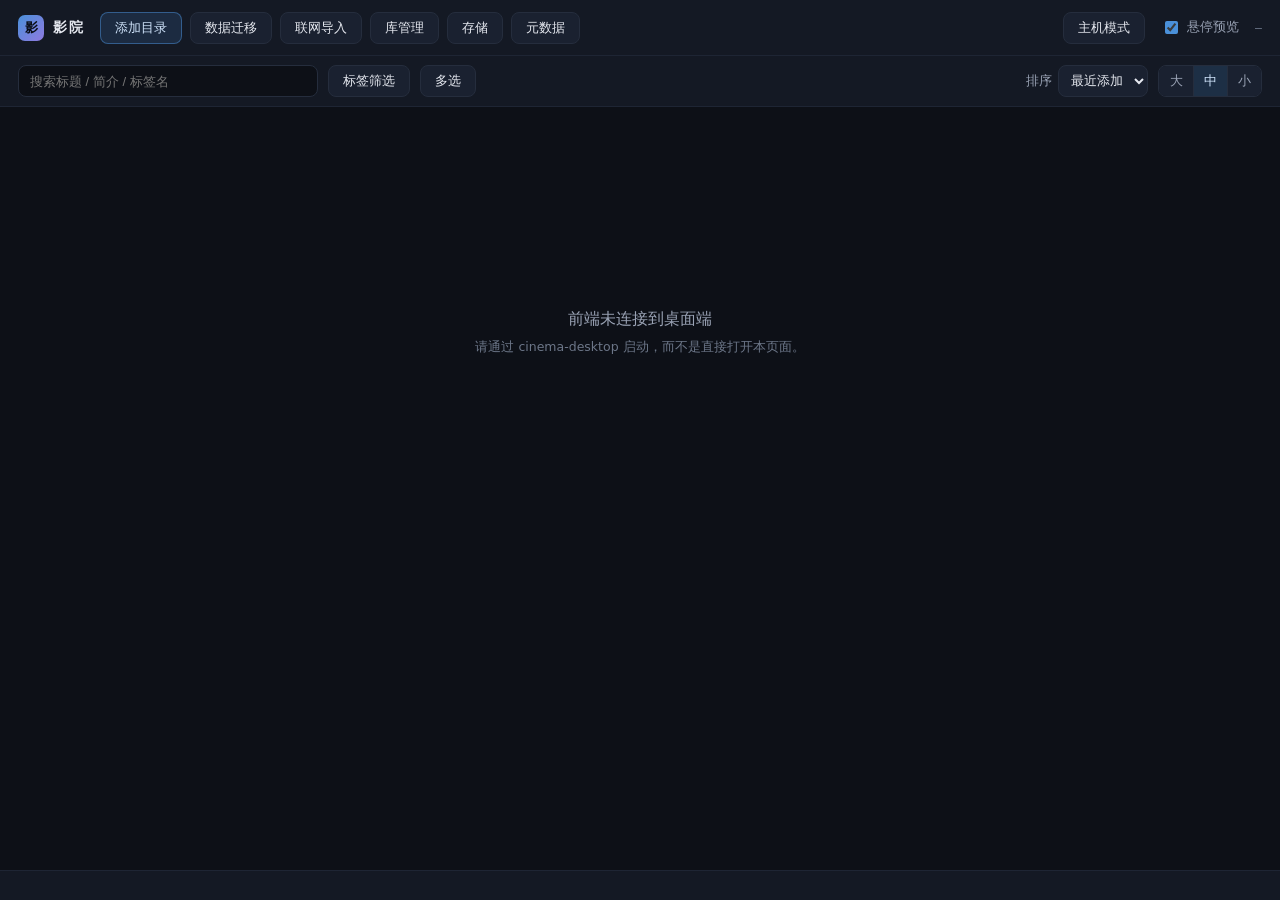
<file: src-tauri/ui/index.html>
<!DOCTYPE html>
<html lang="zh-CN">
  <head>
    <meta charset="UTF-8" />
    <meta name="viewport" content="width=device-width, initial-scale=1.0" />
    <title>影院</title>
    <link rel="stylesheet" href="styles.css" />
  </head>
  <body>
    <!-- M1：海报墙 + 悬停预览 + 播放页。自包含静态页，不依赖网络与构建步骤。 -->
    <header id="topbar" class="topbar">
      <div class="brand"><span class="mark">影</span><span class="name">影院</span></div>
      <div class="adder">
        <button id="add-btn" class="btn primary" title="选择本机文件夹，确认后自动扫描该目录入库">
          添加目录
        </button>
        <button id="data-btn" class="btn" title="导出 / 导入库（迁移到其它机器）">数据迁移</button>
        <button id="online-btn" class="btn" title="粘贴列表页 URL，联网导入在线视频与封面">联网导入</button>
        <button id="manage-btn" class="btn" title="管理媒体源：扫描、合并目录、添加视频与清除（不删除硬盘文件）">库管理</button>
        <button id="storage-btn" class="btn" title="配置库信息（元数据）与视频下载的存储位置">存储</button>
        <button id="meta-btn" class="btn" title="配置元数据数据源（站点地址与 Cookie），并按需补齐元数据">元数据</button>
      </div>
      <button id="console-btn" class="btn" title="主机模式：大屏 + 键盘导航（F10 切换）">主机模式</button>
      <label class="switch" title="关闭后悬停只显示信息层，不自动播放预览">
        <input id="preview-toggle" type="checkbox" checked />
        <span>悬停预览</span>
      </label>
      <div id="stats" class="stats">—</div>
    </header>

    <!-- 检索区（FR-02 / FR-03）：搜索框 + 已选标签条 + 排序 + 海报尺寸 -->
    <section id="searchbar" class="searchbar">
      <input
        id="search-input"
        class="search-input"
        type="text"
        spellcheck="false"
        placeholder="搜索标题 / 简介 / 标签名"
      />
      <button id="filter-toggle" class="btn" title="展开或收起维度标签面板">标签筛选</button>
      <button id="tag-back" class="btn ghost hidden" title="回到打开标签前的页面">← 返回</button>
      <button id="multi-toggle" class="btn" title="勾选影片：2 部以上可进入多屏播放，或批量清除入库记录">多选</button>
      <div class="grow"></div>
      <label class="field">
        <span>排序</span>
        <select id="sort-select" class="select">
          <option value="recent_added">最近添加</option>
          <option value="title">标题</option>
          <option value="year">年份</option>
          <option value="rating">评分</option>
          <option value="duration">时长</option>
          <option value="last_watched">最近观看</option>
          <option value="random">随机打乱</option>
        </select>
      </label>
      <div class="seg" id="size-group" role="group" aria-label="海报尺寸">
        <button class="seg-btn" data-size="large">大</button>
        <button class="seg-btn on" data-size="mid">中</button>
        <button class="seg-btn" data-size="small">小</button>
      </div>
    </section>

    <!-- 已选标签条：显示当前生效的标签，可单个移除或一键清空 -->
    <div id="filter-bar" class="filter-bar hidden"></div>

    <!-- 维度标签面板：维度与取值全部来自后端配置，新增维度无需改前端 -->
    <div id="dims" class="dims hidden"></div>

    <!-- 多选条（FR-06 进入方式 / 批量清除）：2 部以上可进入多屏，任意数量可清除入库记录 -->
    <div id="select-bar" class="select-bar hidden">
      <span id="select-count" class="sb-count">已选 0 部</span>
      <span class="sb-hint">选择 2 部以上影片，点「进入多屏」；「清除所选」只删库内记录，不删视频文件</span>
      <div class="grow"></div>
      <button id="select-all" class="btn">全选</button>
      <button id="select-enter" class="btn primary" disabled>进入多屏</button>
      <button id="select-remove" class="btn" disabled>清除所选</button>
      <button id="select-cancel" class="btn ghost">取消</button>
    </div>

    <!-- 多屏布局条（FR-06）：布局格位、同时播放上限、浏览库、退出 -->
    <div id="multi-bar" class="multi-bar hidden">
      <span class="mb-title">多屏播放</span>
      <div id="layout-bar" class="layoutbar" role="group" aria-label="多屏布局"></div>
      <div class="grow"></div>
      <span id="multi-count" class="mb-count">0 路</span>
      <label class="field">
        <span>同时播放上限</span>
        <select id="limit-select" class="select"></select>
      </label>
      <!-- 并发发声（默认关闭）：开启后多路同时出声，实时字幕也随之按格独立开启 -->
      <label class="switch" title="开启后多路同时出声（不做自动压低）；关闭时只有发声窗口出声">
        <input id="concurrent-audio" type="checkbox" />
        <span>多路同时发声</span>
      </label>
      <button id="browse-btn" class="btn">浏览库</button>
      <button id="exit-multi" class="btn">退出多屏</button>
    </div>

    <main id="wall" class="wall">
      <div id="empty" class="empty">
        <div class="empty-title">还没有内容</div>
        <div class="empty-sub">在上方点「添加目录」选择文件夹，确认后会自动扫描该目录入库。</div>
      </div>
      <div id="grid" class="grid"></div>
    </main>

    <!-- 多屏格位舞台：每格由原生画面窗口覆盖 .screen-area，格内控制条留在下方可交互 -->
    <div id="multi-stage" class="multi-stage hidden"></div>

    <div id="sources" class="sources"></div>

    <!-- 续播选择弹层 -->
    <div id="resume-modal" class="modal hidden">
      <div class="modal-card">
        <h3 id="resume-title">继续观看？</h3>
        <p id="resume-desc" class="muted"></p>
        <div class="modal-actions">
          <button id="resume-continue" class="btn primary">继续观看</button>
          <button id="resume-restart" class="btn">从头播放</button>
          <button id="resume-cancel" class="btn ghost">取消</button>
        </div>
      </div>
    </div>

    <!-- 退出多屏询问（FR-06）：必须由用户明确二选一，不设默认 -->
    <div id="multi-exit-modal" class="modal hidden">
      <div class="modal-card">
        <h3>退出多屏播放</h3>
        <p class="muted">请选择退出方式。</p>
        <div class="modal-actions">
          <button id="exit-keep" class="btn primary">保留进度并回到单路</button>
          <button id="exit-stop" class="btn">全部停止</button>
          <button id="exit-cancel" class="btn ghost">取消</button>
        </div>
      </div>
    </div>

    <!-- 数据迁移（FR-07）：把一个目录作为导出包写出，或从导出包导入并合并 -->
    <div id="data-modal" class="modal hidden">
      <div class="modal-card">
        <h3>数据迁移</h3>
        <p class="muted">
          导出会把用户标签、进度、收藏、设置与已生成字幕写成一个导出包；导入到新库后原样还原，
          同一影片冲突时以本机数据为准，读不到的影片只标记「缺失」不丢弃。
        </p>
        <input
          id="data-path"
          class="dir-input"
          type="text"
          spellcheck="false"
          placeholder="导出包目录，例如 D:\CinemaExport"
        />
        <div class="modal-actions">
          <button id="data-export" class="btn primary">导出到此目录</button>
          <button id="data-import" class="btn">从此目录导入</button>
          <button id="data-cancel" class="btn ghost">取消</button>
        </div>
      </div>
    </div>

    <!-- 库管理：左侧媒体源列表，右侧选中源的详情与操作。所有操作只改库内登记，不删硬盘文件 -->
    <div id="manage-modal" class="modal hidden">
      <div class="manage-panel" role="dialog" aria-modal="true" aria-label="库管理">
        <header class="manage-head">
          <span class="manage-mark">库</span>
          <div class="manage-head-text">
            <h3>库管理</h3>
            <div class="manage-sub">只改库内登记，不会移动或删除硬盘文件</div>
          </div>
          <div class="grow"></div>
          <div id="manage-summary" class="manage-summary"></div>
          <button id="manage-close" class="manage-x" type="button" title="关闭" aria-label="关闭">×</button>
        </header>
        <div class="manage-body">
          <aside class="manage-side">
            <div class="manage-side-head">
              <span>媒体源</span>
              <span id="manage-source-count" class="manage-side-count">0</span>
            </div>
            <div id="manage-list" class="manage-list" role="listbox" aria-label="媒体源列表"></div>
          </aside>
          <section id="manage-detail" class="manage-detail" aria-live="polite"></section>
        </div>
        <!-- 批量补齐进度：在库管理里点「补齐元数据」时直接可见 -->
        <div id="manage-progress" class="meta-progress manage-progress hidden">
          <div class="mp-head">
            <span id="manage-progress-text">正在补齐元数据…</span>
            <span id="manage-progress-pct" class="mp-pct">0%</span>
          </div>
          <div class="mp-bar"><div id="manage-progress-fill" class="mp-fill"></div></div>
          <div id="manage-progress-current" class="mp-current"></div>
        </div>
        <footer class="manage-foot">
          <span class="manage-foot-note">清除与解除合并只删库内记录，视频文件保留在原处</span>
          <div class="grow"></div>
          <button id="manage-close-2" class="btn ghost" type="button">关闭</button>
        </footer>
      </div>
    </div>

    <!-- 存储位置：视频文件与视频信息分开存放。
         元数据目录放数据库（源、条目字段、评论、标签）、封面、截图与预告片，切换时自动迁移；
         视频下载目录只放联网播放 / 下载的视频文件，与元数据无关 -->
    <div id="storage-modal" class="modal hidden">
      <div class="modal-card storage-card">
        <h3>存储位置</h3>
        <p class="muted">
          视频文件与视频信息分开存放：库信息放在元数据目录；联网播放 / 下载的视频放在下载目录。
          更改后需要重启生效。
        </p>

        <section class="storage-sec">
          <div class="storage-sec-head">
            <span class="storage-sec-title">元数据目录</span>
            <span class="storage-sec-note">数据库（源、条目字段、评论、标签）、封面、截图、预告片</span>
          </div>
          <div class="storage-box">
            <div class="storage-label">本次运行使用</div>
            <div id="storage-current" class="storage-path">—</div>
          </div>
          <div id="storage-pending" class="storage-pending hidden">
            <div class="storage-label">重启后切换到（自动迁移库信息）</div>
            <div id="storage-pending-path" class="storage-path"></div>
          </div>
          <div id="storage-env" class="storage-warn hidden"></div>
          <div class="storage-actions">
            <button id="storage-pick" class="btn">更改位置…</button>
            <button id="storage-reset" class="btn ghost">恢复默认</button>
          </div>
        </section>

        <section class="storage-sec">
          <div class="storage-sec-head">
            <span class="storage-sec-title">视频下载目录</span>
            <span class="storage-sec-note">联网播放 / 下载的视频文件，不参与库信息迁移</span>
          </div>
          <div class="storage-box">
            <div class="storage-label">本次运行使用</div>
            <div id="storage-download" class="storage-path">—</div>
          </div>
          <div id="storage-download-pending" class="storage-pending hidden">
            <div class="storage-label">重启后切换到</div>
            <div id="storage-download-pending-path" class="storage-path"></div>
          </div>
          <div id="storage-download-env" class="storage-warn hidden"></div>
          <div class="storage-actions">
            <button id="storage-pick-download" class="btn">更改位置…</button>
            <button id="storage-reset-download" class="btn ghost">恢复默认</button>
          </div>
        </section>

        <p class="muted storage-config">设置文件：<span id="storage-config-path">—</span></p>
        <div class="modal-actions">
          <button id="storage-cancel" class="btn ghost">取消</button>
          <button id="storage-save" class="btn primary" disabled>保存并重启</button>
        </div>
      </div>
    </div>

    <!-- 联网导入（M7）：粘贴视频列表页 / 搜索页 URL，由 yt-dlp 枚举条目并缓存封面。
         条目只登记「详情页地址」，点击时才实时解析流地址交给 mpv。 -->
    <div id="online-modal" class="modal hidden">
      <div class="modal-card">
        <h3>联网导入</h3>
        <p class="muted">
          粘贴列表页 / 搜索页地址（每行一个），由 yt-dlp 解析出条目与封面：条目进入海报墙，
          封面缓存在本机海报目录；点击条目即在线播放（播放时实时解析流地址）。
          需要把 yt-dlp.exe 放在主程序同目录（或加入系统 PATH）。
        </p>
        <textarea
          id="online-url"
          class="online-url"
          spellcheck="false"
          rows="4"
          placeholder="https://hanime1.me/search?genre=%E8%A3%8F%E7%95%AA"
        ></textarea>
        <div class="online-pager">
          <label class="field">
            <span>起始页</span>
            <input
              id="online-start-page"
              class="page-input"
              type="number"
              min="1"
              step="1"
              placeholder="留空"
            />
          </label>
          <label class="field">
            <span>结束页</span>
            <input
              id="online-end-page"
              class="page-input"
              type="number"
              min="1"
              step="1"
              placeholder="留空"
            />
          </label>
          <span class="online-pager-note">填页码范围会自动翻页导入；留空只导入地址这一页</span>
        </div>
        <div id="online-result" class="online-result muted"></div>
        <div class="modal-actions">
          <button id="online-import" class="btn primary">开始导入</button>
          <button id="online-cancel" class="btn ghost">关闭</button>
        </div>
      </div>
    </div>

    <!-- 元数据数据源设置：站点地址 + 登录 Cookie。保存即验证；Cookie 留空表示保留已保存的值 -->
    <div id="meta-modal" class="modal hidden">
      <div class="modal-card wide">
        <h3>元数据数据源</h3>
        <p class="muted">
          按番号从数据源刮削：全名（番号 + 标题）、封面、截图、标签（类别 / 系列 / 片商 / 导演 / 演员）、
          发行日期、演员、十条高赞短评与预告片。全部内容保存在本机。
        </p>
        <label class="meta-field">
          <span>站点地址</span>
          <input
            id="meta-base"
            class="dir-input"
            type="text"
            spellcheck="false"
            placeholder="https://javdb575.com"
          />
        </label>
        <label class="meta-field">
          <span>登录 Cookie</span>
          <textarea
            id="meta-cookie"
            class="online-url"
            rows="4"
            spellcheck="false"
            placeholder="粘贴浏览器请求头里的 Cookie 整行"
          ></textarea>
        </label>
        <div class="meta-steps">
          获取步骤：浏览器登录站点 → 按 F12 打开开发者工具 → 切到 Network（网络）→
          任选一个请求 → 复制请求头里 Cookie 的完整值粘贴到上面。
          不填 Cookie 也能刮削标题、封面、截图、标签、日期与演员；短评与预告片需要登录。
        </div>
        <div id="meta-status" class="meta-status">—</div>
        <!-- 推荐看点：基于 10 条高赞短评总结核心看点；选服务商 + 填密钥即可，地址由程序固化 -->
        <div class="meta-section-title">推荐看点 · 大模型</div>
        <p class="muted small">
          主机模式的「推荐看点」横排会把每部影片已存的 10 条高赞短评与联网检索到的资料一起交给大模型，
          综合成 200–300 字的核心看点并缓存，再次推荐到同一部影片时直接读取、不重复请求。
          选择服务商、填入 API Key 即可；不配置则按高赞评论本地提炼。
        </p>
        <label class="meta-field">
          <span>服务商</span>
          <select id="llm-provider" class="select">
            <option value="deepseek">DeepSeek</option>
            <option value="openai">OpenAI</option>
            <option value="custom">自定义（OpenAI 兼容）</option>
          </select>
        </label>
        <label class="meta-field">
          <span>API Key</span>
          <input
            id="llm-key"
            class="dir-input"
            type="password"
            spellcheck="false"
            placeholder="粘贴服务商的 API Key"
          />
        </label>
        <label id="llm-model-preset" class="meta-field">
          <span>模型</span>
          <select id="llm-provider-model" class="select"></select>
        </label>
        <div id="llm-custom" class="hidden">
          <label class="meta-field">
            <span>接口地址</span>
            <input
              id="llm-base"
              class="dir-input"
              type="text"
              spellcheck="false"
              placeholder="https://api.example.com/v1"
            />
          </label>
          <label class="meta-field">
            <span>模型名称</span>
            <input
              id="llm-model"
              class="dir-input"
              type="text"
              spellcheck="false"
              placeholder="模型名称"
            />
          </label>
        </div>
        <div id="llm-status" class="meta-status">—</div>
        <!-- 补齐进度：批处理期间实时更新（已处理 / 总数 + 当前条目） -->
        <div id="meta-progress" class="meta-progress hidden">
          <div class="mp-head">
            <span id="meta-progress-text">正在补齐元数据…</span>
            <span id="meta-progress-pct" class="mp-pct">0%</span>
          </div>
          <div class="mp-bar"><div id="meta-progress-fill" class="mp-fill"></div></div>
          <div id="meta-progress-current" class="mp-current"></div>
        </div>
        <div class="modal-actions">
          <button id="meta-save" class="btn primary">保存并验证</button>
          <button id="meta-scrape-all" class="btn">补齐全库</button>
          <button id="meta-close" class="btn ghost">关闭</button>
        </div>
      </div>
    </div>

    <!-- 条目详情：单击海报进入。封面 / 截图 / 标签 / 发行日期 / 演员 / 高赞短评 / 预告片 -->
    <div id="detail-modal" class="modal hidden">
      <div class="detail-card">
        <button id="detail-x" class="detail-x" type="button" title="关闭详情" aria-label="关闭">×</button>
        <div class="detail-head">
          <div id="detail-poster" class="detail-poster"></div>
          <div class="detail-main">
            <h3 id="detail-title">—</h3>
            <div id="detail-meta" class="detail-meta">—</div>
            <div id="detail-tags" class="detail-tags"></div>
            <div class="detail-actions">
              <button id="detail-play" class="btn primary">播放正片</button>
              <button id="detail-trailer" class="btn" disabled>播放预告片</button>
              <button id="detail-refresh" class="btn">从数据源更新</button>
              <button id="detail-enrich" class="btn" title="用 JavLibrary / hanime.tv 补全简介、发行日期、评分与标签，只填空白字段">补全资料</button>
              <button id="detail-download" class="btn hidden">下载视频</button>
            </div>
            <div id="detail-download-status" class="dl-inline hidden">
              <div class="dl-inline-bar"><div id="detail-download-fill"></div></div>
              <span id="detail-download-text">0%</span>
            </div>
            <div id="detail-state" class="detail-state"></div>
            <div class="detail-hint">
              上方依次为封面、番号与发行日期、标签（类别 / 系列 / 片商 / 导演 / 演员）；
              下方可滚动查看截图与 10 条高赞短评；预告片点「播放预告片」或悬停海报自动播放。
            </div>
          </div>
        </div>
        <div class="detail-section">
          <div class="detail-section-title">截图</div>
          <div id="detail-shots" class="detail-shots"></div>
        </div>
        <div class="detail-section">
          <div class="detail-section-title">高赞短评</div>
          <div id="detail-comments" class="detail-comments"></div>
        </div>
      </div>
    </div>

    <!-- 联网下载任务：右下角常驻，显示每条的进度；没有任务时整块隐藏 -->
    <div id="download-panel" class="download-panel hidden">
      <div class="dlp-head">
        <span id="dlp-title" class="dlp-title">下载任务</span>
        <button id="dlp-min" class="dlp-x" type="button" title="最小化 / 展开">－</button>
        <button id="dlp-close" class="dlp-x" type="button" title="关闭面板（下载继续）">×</button>
      </div>
      <div id="dlp-list" class="dlp-list"></div>
    </div>

    <!-- 预告片舞台：全屏遮罩 + 居中 16:9 画面区 + 画面下方进度条；
         原生画面窗口只覆盖画面区，进度条留在页面层，点击遮罩或画面即关闭 -->
    <div id="trailer-stage" class="trailer-stage hidden">
      <div id="trailer-frame" class="trailer-frame"><span>预告片加载中…</span></div>
      <div id="trailer-controls" class="trailer-controls">
        <input id="trailer-seek" class="trailer-seek" type="range" min="0" max="1000" step="1" value="0" />
        <div id="trailer-time" class="trailer-time">00:00 / --:--</div>
        <button id="trailer-close" class="btn" type="button">关闭</button>
      </div>
    </div>

    <!-- 图片放大：封面与截图点击后全屏查看；截图可左右切换，点击任意处关闭 -->
    <div id="lightbox" class="lightbox hidden">
      <button id="lightbox-prev" class="lightbox-nav prev hidden" type="button" title="上一张（←）" aria-label="上一张">‹</button>
      <img id="lightbox-img" alt="放大预览" />
      <button id="lightbox-next" class="lightbox-nav next hidden" type="button" title="下一张（→）" aria-label="下一张">›</button>
      <div id="lightbox-count" class="lightbox-count hidden"></div>
    </div>

    <!-- 主机模式（Console）：可切换的大屏 / 键盘导航界面。默认关闭（硬约束 C6）。
         播放时整层隐藏，让位后端原生画面窗口；悬停预览在多选 / 多屏 / 播放态下均不参与。
         维度与取值仍全部来自后端，本层只做呈现与转发。 -->
    <div id="console" class="console hidden">
      <!-- 沉浸式环境底：随焦点影片封面缓慢虚化淡入，两层交替实现无闪断交叉淡化 -->
      <div id="c-ambient" class="c-ambient" aria-hidden="true">
        <div id="c-amb-a" class="c-amb-layer"></div>
        <div id="c-amb-b" class="c-amb-layer"></div>
        <div class="c-amb-veil"></div>
      </div>

      <div class="c-top">
        <div class="c-brand"><span class="mark">影</span><span class="name">影院</span><span class="c-mode">主机模式</span></div>
        <div class="grow"></div>
        <span id="c-top-stats" class="c-stats">—</span>
        <span id="c-clock" class="c-clock">--:--</span>
        <button id="c-search-btn" class="c-icon" type="button" title="搜索（进入资源库）">搜索</button>
        <button id="c-settings" class="c-icon" type="button" title="主机模式设置">设置</button>
        <button id="c-to-classic" class="c-icon" type="button" title="回到经典界面（Esc）">经典界面</button>
      </div>

      <!-- 首页屏：推荐看点 + 封面卡行 + 分类胶囊行 + 宽幅卡行 -->
      <div id="c-screen-home" class="c-screen">
        <div class="c-row-wrap">
          <div class="c-row-head">
            <div class="c-row-title">推荐看点</div>
            <div id="c-rec-status" class="c-rec-status">正在根据评论总结看点…</div>
            <div class="grow"></div>
            <button id="c-rec-refresh" class="c-rec-refresh" type="button" title="换一批推荐">换一批</button>
          </div>
          <div id="c-rec-row" class="c-row c-rec"></div>
        </div>
        <div class="c-row-wrap">
          <div class="c-row-title">继续观看</div>
          <div id="c-wide-row" class="c-row c-wide"></div>
        </div>
        <div class="c-row-wrap">
          <div class="c-row-title">最近观看</div>
          <div id="c-cover-row" class="c-row"></div>
        </div>
        <div id="c-chips" class="c-chips"></div>
      </div>

      <!-- 资源库屏：居中搜索框 + 筛选胶囊行 + 大幅海报网格 -->
      <div id="c-screen-lib" class="c-screen hidden">
        <div class="c-lib-top">
          <input
            id="c-search"
            class="c-search"
            type="text"
            spellcheck="false"
            placeholder="搜索标题 / 简介 / 标签名"
          />
        </div>
        <div id="c-chips-lib" class="c-chips"></div>
        <div id="c-grid" class="c-grid"></div>
      </div>

      <!-- 空状态：空库与「筛选无结果」两种文案分开（沿用 FR-03 不自动放宽条件） -->
      <div id="c-empty" class="c-empty hidden"></div>

      <div class="c-hint">
        <span class="c-badge"><i class="dot"></i>影院</span>
        <span id="c-focus-title" class="c-focus-title"></span>
        <div class="grow"></div>
        <span class="c-hint-item"><kbd>↑↓←→</kbd> 移动</span>
        <span class="c-hint-item"><kbd>Enter</kbd> 确认</span>
        <span class="c-hint-item"><kbd>Esc</kbd> 返回</span>
        <span class="c-hint-item"><kbd>F10</kbd> 切换模式</span>
      </div>

      <!-- 主机模式设置浮层：只放安全的只读 / 布尔项；入库与数据迁移仍在经典界面完成 -->
      <div id="c-settings-panel" class="c-settings hidden">
        <div class="cs-head">
          <span class="cs-title">主机模式设置</span>
          <button id="c-settings-close" class="sm-x" type="button" title="收起">×</button>
        </div>
        <label class="switch cs-switch">
          <input id="c-preview-toggle" type="checkbox" checked />
          <span>悬停预览（经典界面生效）</span>
        </label>
        <div class="cs-row">
          <span class="cs-label">海报尺寸</span>
          <div class="seg" id="c-size-group" role="group" aria-label="海报尺寸">
            <button type="button" class="seg-btn" data-size="large">大</button>
            <button type="button" class="seg-btn on" data-size="mid">中</button>
            <button type="button" class="seg-btn" data-size="small">小</button>
          </div>
        </div>
        <p class="cs-note">
          添加目录与数据迁移需要在经典界面完成。导播大屏只提供浏览与播放。
        </p>
        <button id="c-to-classic-2" class="btn primary cs-cta" type="button">回到经典界面</button>
      </div>
    </div>

    <!-- 播放时的暗底：画面为原生窗口，字幕面板打开 / 实时字幕显示时画面向上收，
         让出的条带由此层保持纯黑，不露出海报墙 -->
    <div id="player-backdrop" class="player-backdrop hidden"></div>

    <!-- 播放控制条：高度由后端 CONTROL_BAR_PX 换算，保证画面窗口恰好停在它上沿 -->
    <div id="player-bar" class="player-bar hidden">
      <div class="pb-title" id="pb-title">—</div>
      <button id="pb-toggle" class="pb-btn pb-icon" title="播放 / 暂停" aria-label="播放 / 暂停">
        <svg viewBox="0 0 24 24" width="16" height="16" aria-hidden="true">
          <rect x="6" y="4" width="4" height="16" rx="1"></rect>
          <rect x="14" y="4" width="4" height="16" rx="1"></rect>
        </svg>
      </button>
      <input id="pb-seek" class="pb-seek" type="range" min="0" max="1000" step="1" value="0" />
      <div class="pb-time" id="pb-time">00:00 / 00:00</div>
      <button id="pb-settings" class="pb-btn" title="播放器设置">设置</button>
      <button id="pb-subtitle" class="pb-btn" title="字幕菜单">字幕</button>
      <button id="pb-sublive" class="pb-btn hidden" title="本片尚无字幕，可在线搜索字幕">在线字幕</button>
      <button id="pb-add-multi" class="pb-btn" title="把当前影片加入多屏播放">加入多屏</button>
      <button id="pb-close" class="pb-btn" title="返回海报墙">返回</button>
    </div>

    <!-- 播放器设置：快进时长、预览停留时长、预览声音；写入本机偏好 -->
    <div id="player-settings" class="player-settings hidden">
      <div class="pset-head">
        <span class="pset-title">播放器设置</span>
        <button id="pset-close" class="sm-x" type="button" title="收起">×</button>
      </div>
      <label class="pset-row">
        <span class="pset-label">快进时长</span>
        <input id="pset-forward" class="pset-input" type="number" min="1" max="600" step="1" />
        <span class="pset-unit">秒（→ 键）</span>
      </label>
      <label class="pset-row">
        <span class="pset-label">预览停留</span>
        <input id="pset-preview-delay" class="pset-input" type="number" min="1" max="60" step="1" />
        <span class="pset-unit">秒</span>
      </label>
      <label class="pset-row pset-check">
        <input id="pset-preview-sound" type="checkbox" />
        <span>预览播放声音</span>
      </label>
      <div class="pset-actions">
        <button id="pset-save" class="btn primary" type="button">保存</button>
      </div>
      <div class="pset-note">设置保存在本机，经典模式与主机模式同时生效</div>
    </div>

    <!-- 实时字幕叠层：贴在画面区域底部、控制条上方；原文 + 译文两行 -->
    <div id="subtitle-overlay" class="subtitle-overlay hidden">
      <div id="sub-origin" class="sub-line origin hidden"></div>
      <div id="sub-translation" class="sub-line translation hidden"></div>
    </div>

    <!-- 字幕菜单：「字幕」入口常驻可用；「在线字幕」入口只在尚无可用字幕轨道时出现 -->
    <div id="subtitle-menu" class="subtitle-menu hidden">
      <div class="sm-head">
        <span class="sm-title">字幕</span>
        <span id="sm-state" class="sm-state">未挂载字幕</span>
        <button id="sm-close" class="sm-x" type="button" title="收起">×</button>
      </div>
      <div id="sm-tracks" class="sm-tracks hidden"></div>
      <div id="sm-notice" class="sm-notice hidden"></div>
      <div class="sm-sub-title">在线字幕</div>
      <div class="sm-online">
        <div class="sm-online-search">
          <input id="sm-online-query" class="sm-online-input" type="text" placeholder="番号或片名，留空自动识别" />
          <button id="sm-online-search" class="btn primary" type="button">搜索</button>
        </div>
        <div id="sm-online-status" class="sm-online-status hidden"></div>
        <div id="sm-online-list" class="sm-online-list hidden"></div>
        <div class="sm-online-src">字幕来源：迅雷影音字幕库，点选后立即挂载</div>
      </div>
    </div>

    <!-- 实时字幕：隐私告知 / 失败三出口 / 外挂字幕加载（FR-05） -->
    <div id="subtitle-privacy" class="modal hidden">
      <div class="modal-card wide">
        <h3>开启实时字幕</h3>
        <p class="muted">实时字幕会在播放时识别音频。开启前请确认音频是否会离开本机：</p>
        <div id="sub-privacy-note" class="sm-note"></div>
        <div id="sub-engine-list" class="sub-engines"></div>
        <p class="muted sm-hint">选择本地引擎即为「仅本地模式」：识别完全离线，音频不会离开本机。</p>
        <div class="modal-actions">
          <button id="sub-privacy-confirm" class="btn primary">确认开启</button>
          <button id="sub-privacy-cancel" class="btn ghost">取消</button>
        </div>
      </div>
    </div>

    <div id="subtitle-failure" class="modal hidden">
      <div class="modal-card wide">
        <h3>实时字幕生成失败</h3>
        <p id="sub-failure-desc" class="muted"></p>
        <p class="muted">播放与界面不受影响，可继续观看。</p>
        <div class="modal-actions">
          <button id="sub-fail-external" class="btn primary">加载外挂字幕</button>
          <button id="sub-fail-dictation" class="btn">仅做原文听写</button>
          <button id="sub-fail-close" class="btn ghost">关闭实时字幕</button>
        </div>
      </div>
    </div>

    <div id="subtitle-external" class="modal hidden">
      <div class="modal-card wide">
        <h3>加载外挂字幕</h3>
        <p class="muted">请输入字幕文件的绝对路径（.srt）。</p>
        <input
          id="sub-external-path"
          class="dir-input"
          type="text"
          spellcheck="false"
          placeholder="例如 D:\Movies\影片名.srt"
        />
        <div class="modal-actions">
          <button id="sub-external-confirm" class="btn primary">加载</button>
          <button id="sub-external-cancel" class="btn ghost">取消</button>
        </div>
      </div>
    </div>

    <!-- 悬停预览的信息层：预览不可用时在此标注原因（FR-02 / FR-06 三种降级态之一） -->
    <div id="preview-note" class="preview-note hidden"></div>

    <!-- 放大预览舞台：原生画面窗口覆盖 frame 区域，四周暗底与下方控制条留在页面层。
         停留达到设定秒数后展开，画面内容为随机片段。 -->
    <div id="preview-stage" class="preview-stage hidden">
      <div class="ps-backdrop"></div>
      <div id="preview-frame" class="ps-frame"></div>
      <div id="preview-controls" class="ps-controls">
        <div class="ps-info">
          <div id="preview-title" class="ps-title">—</div>
          <div class="ps-hint">随机片段预览 · 点击画面进入详情</div>
        </div>
        <button id="preview-sound" class="btn" type="button">声音：关</button>
        <button id="preview-close" class="btn ghost" type="button">收起</button>
      </div>
    </div>

    <!-- 扫描进度浮层（FR-01）：长扫描既要看得见，也要能中止。
         刻意不做全屏遮罩——扫描期间用户仍可浏览影片墙。 -->
    <div id="scan-overlay" class="scan-overlay hidden">
      <div class="scan-card">
        <h3 id="scan-title">正在扫描</h3>
        <div class="scan-bar"><div id="scan-bar-fill" class="scan-bar-fill"></div></div>
        <p id="scan-detail" class="scan-detail"></p>
        <p id="scan-current" class="scan-current"></p>
        <div class="modal-actions">
          <button id="scan-cancel" class="btn ghost">取消扫描</button>
        </div>
      </div>
    </div>

    <div id="toast" class="toast hidden"></div>

    <script src="app.js"></script>
  </body>
</html>
</file>
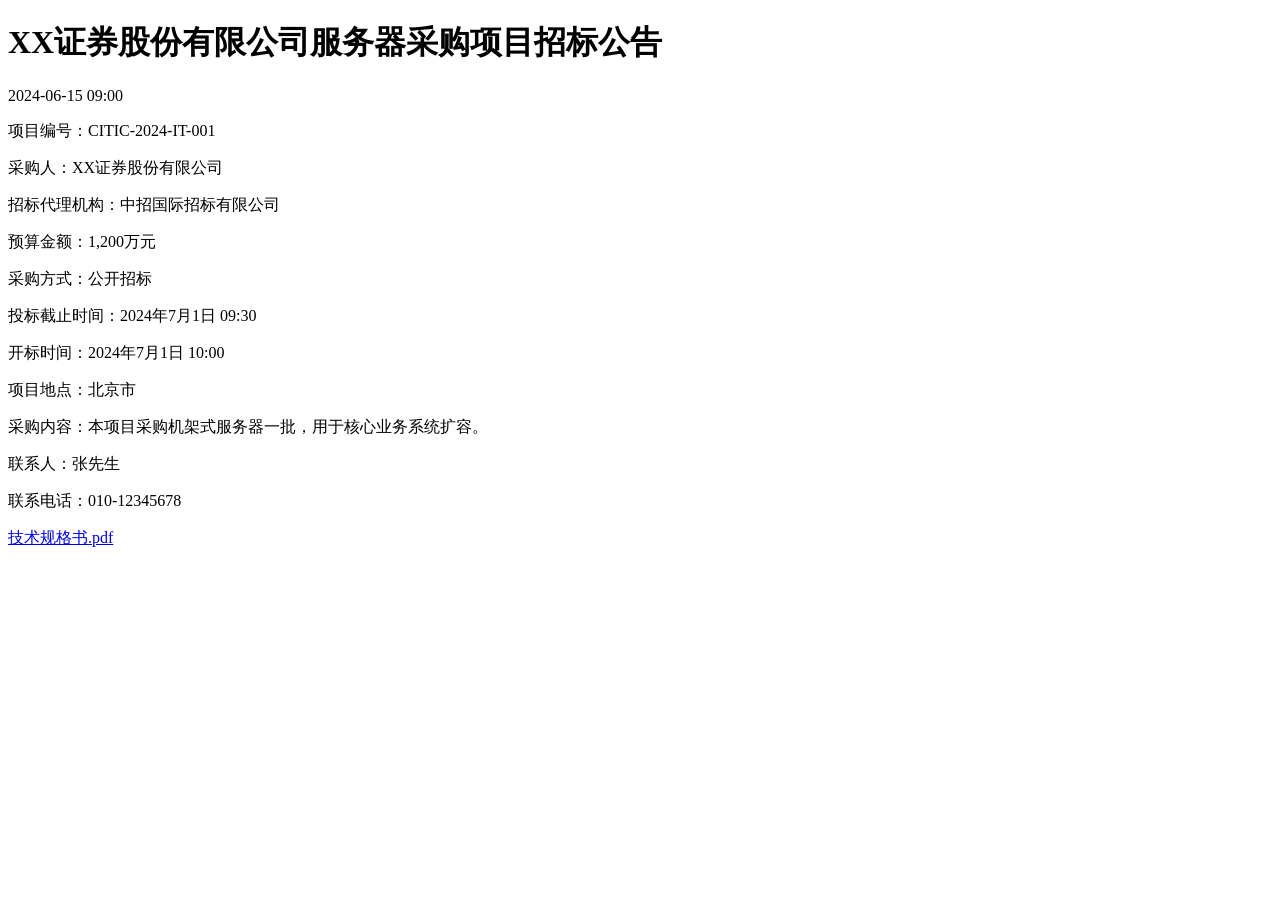
<file: securities-bid-db/tests/fixtures/sample_notice.html>
<!DOCTYPE html>
<html>
<head><title>测试公告 - 服务器采购项目招标公告</title></head>
<body>
<h1 class="title">XX证券股份有限公司服务器采购项目招标公告</h1>
<div class="info">
  <span class="publish-time">2024-06-15 09:00</span>
</div>
<div class="article-content">
  <p>项目编号：CITIC-2024-IT-001</p>
  <p>采购人：XX证券股份有限公司</p>
  <p>招标代理机构：中招国际招标有限公司</p>
  <p>预算金额：1,200万元</p>
  <p>采购方式：公开招标</p>
  <p>投标截止时间：2024年7月1日 09:30</p>
  <p>开标时间：2024年7月1日 10:00</p>
  <p>项目地点：北京市</p>
  <p>采购内容：本项目采购机架式服务器一批，用于核心业务系统扩容。</p>
  <p>联系人：张先生</p>
  <p>联系电话：010-12345678</p>
  <a href="/files/spec.pdf">技术规格书.pdf</a>
</div>
</body>
</html>
</file>
<file: src-tauri/ui/styles.css>
/* 影院 M1：海报墙 + 播放控制条。深色影院风，全部离线可用（占位海报为 CSS 渐变）。 */

:root {
  --bg: #0d1017;
  --bg-soft: #141924;
  --bg-card: #1a2130;
  --line: #252d3d;
  --line-soft: #1e2534;
  --txt: #e6e9f0;
  --txt-dim: #9aa3b5;
  --txt-faint: #6c7688;
  --gold: #e0a94b;
  --blue: #4a90d9;
  --green: #4cb782;
  --red: #d9584a;
  /* 播放控制条高度：与后端 CONTROL_BAR_PX（物理像素）保持一致，单位 CSS 像素 */
  --bar-h: 76px;
  color-scheme: dark;
}

* { box-sizing: border-box; }

html, body {
  height: 100%;
  margin: 0;
  background: var(--bg);
  color: var(--txt);
  font-family: system-ui, -apple-system, "Segoe UI", "Microsoft YaHei", sans-serif;
  font-size: 14px;
  overflow: hidden;
}

/* 整页竖向排布：顶栏 / 检索区 / 已选标签条 / 维度面板在上，海报墙占据剩余高度 */
body { display: flex; flex-direction: column; }

/* ---------- 顶栏 ---------- */

.topbar {
  display: flex;
  align-items: center;
  gap: 16px;
  height: 56px;
  padding: 0 18px;
  flex: none;
  border-bottom: 1px solid var(--line-soft);
  background: var(--bg-soft);
}

.brand { display: flex; align-items: center; gap: 9px; flex: none; }
.brand .mark {
  width: 26px; height: 26px; border-radius: 7px;
  background: linear-gradient(135deg, var(--blue), #8f7ae0);
  color: #080b12; font-weight: 800; font-size: 13px;
  display: grid; place-items: center;
}
.brand .name { font-weight: 700; letter-spacing: 1.5px; }

.adder { display: flex; align-items: center; gap: 8px; flex: 1; min-width: 0; }
.dir-input {
  flex: 1; min-width: 160px; height: 32px;
  padding: 0 11px;
  border: 1px solid var(--line);
  border-radius: 8px;
  background: var(--bg);
  color: var(--txt);
  font-family: ui-monospace, Consolas, monospace;
  font-size: 12.5px;
}
.dir-input:focus { outline: none; border-color: var(--blue); }

.btn {
  height: 32px; padding: 0 14px;
  border: 1px solid var(--line);
  border-radius: 8px;
  background: var(--bg-card);
  color: var(--txt);
  font-size: 13px;
  cursor: pointer;
  white-space: nowrap;
}
.btn:hover { border-color: var(--blue); }
.btn.primary { background: rgba(74, 144, 217, 0.16); border-color: rgba(74, 144, 217, 0.5); color: #cfe3fa; }
.btn.ghost { background: transparent; color: var(--txt-dim); }
.btn:disabled { opacity: 0.5; cursor: default; }

.switch {
  display: flex; align-items: center; gap: 6px;
  font-size: 12.5px; color: var(--txt-dim);
  flex: none; cursor: pointer; user-select: none;
}
.switch input { accent-color: var(--blue); }

.stats {
  flex: none;
  font-family: ui-monospace, Consolas, monospace;
  font-size: 11.5px;
  color: var(--txt-faint);
  text-align: right;
  white-space: nowrap;
}

/* ---------- 检索区（FR-02 / FR-03） ---------- */

.searchbar {
  display: flex; align-items: center; gap: 10px;
  flex: none;
  padding: 9px 18px;
  border-bottom: 1px solid var(--line-soft);
  background: var(--bg-soft);
}
.search-input {
  width: 300px; height: 32px;
  padding: 0 11px;
  border: 1px solid var(--line);
  border-radius: 8px;
  background: var(--bg);
  color: var(--txt);
  font-size: 13px;
}
.search-input:focus { outline: none; border-color: var(--blue); }
.grow { flex: 1; }

.field { display: flex; align-items: center; gap: 6px; flex: none; font-size: 12.5px; color: var(--txt-dim); }
.select {
  height: 32px; padding: 0 8px;
  border: 1px solid var(--line);
  border-radius: 8px;
  background: var(--bg-card);
  color: var(--txt);
  font-size: 12.5px;
}
.select:focus { outline: none; border-color: var(--blue); }

.seg { display: flex; flex: none; border: 1px solid var(--line); border-radius: 8px; overflow: hidden; }
.seg-btn {
  height: 30px; width: 34px;
  border: none; border-left: 1px solid var(--line);
  background: var(--bg-card);
  color: var(--txt-dim);
  font-size: 12.5px; cursor: pointer;
}
.seg-btn:first-child { border-left: none; }
.seg-btn:hover { color: var(--txt); }
.seg-btn.on { background: rgba(74, 144, 217, 0.18); color: #cfe3fa; }

/* 已选标签条 */
.filter-bar {
  display: flex; align-items: center; gap: 8px;
  flex: none;
  padding: 7px 18px;
  border-bottom: 1px solid var(--line-soft);
  overflow-x: auto;
  white-space: nowrap;
}
.fb-lead { flex: none; font-size: 12px; color: var(--txt-faint); }
.fb-clear {
  flex: none;
  height: 26px; padding: 0 10px;
  border: 1px solid var(--line);
  border-radius: 999px;
  background: transparent;
  color: var(--txt-dim);
  font-size: 12px; cursor: pointer;
}
.fb-clear:hover { border-color: var(--red); color: var(--red); }

/* 维度标签面板 */
.dims {
  flex: none;
  max-height: 38vh;
  overflow-y: auto;
  padding: 8px 18px 12px;
  border-bottom: 1px solid var(--line-soft);
  background: var(--bg-soft);
}
.dim { display: flex; align-items: flex-start; gap: 10px; padding: 5px 0; }
.dim-head { display: flex; align-items: center; gap: 6px; flex: none; width: 108px; padding-top: 4px; }
.dim-label { font-size: 12.5px; color: var(--txt-dim); }
.dim-note { font-size: 10.5px; color: var(--txt-faint); border: 1px solid var(--line); border-radius: 4px; padding: 0 4px; }
.dim-tags { display: flex; flex-wrap: wrap; gap: 6px; }

.chip {
  display: inline-flex; align-items: center; gap: 5px;
  height: 26px; padding: 0 9px;
  border: 1px solid var(--line);
  border-radius: 999px;
  background: var(--bg-card);
  color: var(--txt-dim);
  font-size: 12px; cursor: pointer;
}
.chip:hover { border-color: var(--blue); color: var(--txt); }
.chip.on { background: rgba(74, 144, 217, 0.18); border-color: rgba(74, 144, 217, 0.55); color: #cfe3fa; }
.chip .cnt {
  font-family: ui-monospace, Consolas, monospace;
  font-size: 10.5px; color: var(--txt-faint);
}
.chip .chip-x { font-size: 13px; line-height: 1; color: inherit; opacity: 0.75; }
.chip.more { border-style: dashed; color: var(--txt-faint); }

/* ---------- 海报墙 ---------- */

.wall {
  position: relative;
  flex: 1;
  min-height: 0;
  overflow-y: auto;
  padding: 22px 22px 90px;
}

.empty {
  display: grid; place-items: center; align-content: center; gap: 7px;
  height: 60%;
  padding: 0 22px;
  color: var(--txt-faint);
  text-align: center;
}
.empty-title { font-size: 16px; color: var(--txt-dim); }
.empty-sub { font-size: 12.5px; max-width: 560px; line-height: 1.6; }
.empty-chips { display: flex; flex-wrap: wrap; justify-content: center; gap: 6px; max-width: 620px; }
.empty-actions { display: flex; gap: 8px; margin-top: 6px; }

.grid {
  display: grid;
  /* --card-min 由海报尺寸切换写入（大 / 中 / 小），列数随窗口宽度自适应 */
  grid-template-columns: repeat(auto-fill, minmax(var(--card-min, 220px), 1fr));
  /* 每张卡按自身封面比例成形，行内不强行拉齐，避免再次裁切 */
  align-items: start;
  gap: 18px;
}

/* 竖版封面：按面积与横版卡片对齐。
   横版卡约占 `宽 × 宽/1.5` 的面积；竖版若保持同宽，面积会大出一大截，
   因此 JS 按封面比例写入 `--card-scale`（sqrt(比例 / 1.5)），把卡片按比例缩窄并居中。 */
.grid > .card.portrait,
.c-grid > .card.portrait {
  justify-self: center;
  align-self: start;
  width: calc(100% * var(--card-scale, 0.72));
}

.card {
  position: relative;
  /* 默认按横版封面（javdb 800×538 ≈ 3:2）；竖版源（hanime1）由 JS 写入
     --cover-ratio 覆盖成本身的真实比例，避免把竖版封面裁成横条 */
  aspect-ratio: var(--cover-ratio, 3 / 2);
  border-radius: 10px;
  overflow: hidden;
  cursor: pointer;
  border: 1px solid var(--line);
  background: var(--bg-card);
  box-shadow: 0 6px 18px rgba(0, 0, 0, 0.35);
  transition:
    transform 0.3s cubic-bezier(0.22, 1, 0.36, 1),
    box-shadow 0.3s ease,
    border-color 0.2s ease,
    opacity 0.25s ease;
  will-change: transform;
}
.card:hover { border-color: rgba(74, 144, 217, 0.55); box-shadow: 0 12px 26px rgba(0, 0, 0, 0.5); }

/* 占位海报：无色差依赖、离线可用 */
.poster {
  position: absolute; inset: 0;
  display: grid; place-items: center;
  padding: 14px;
}
.poster .initial {
  font-size: 44px; font-weight: 800;
  color: rgba(255, 255, 255, 0.9);
  text-shadow: 0 2px 10px rgba(0, 0, 0, 0.45);
}
/* 真实封面（在线站点源缓存在本机）：铺满整张横版卡，不留白；未加载出来前占位图仍在 */
.card .poster-img {
  position: absolute; inset: 0;
  width: 100%; height: 100%;
  object-fit: cover;
}
.card .title {
  position: absolute; left: 0; right: 0; bottom: 0;
  padding: 30px 10px 9px;
  font-size: 12.5px; line-height: 1.35;
  background: linear-gradient(to top, rgba(6, 8, 12, 0.94) 38%, rgba(6, 8, 12, 0));
  display: -webkit-box; -webkit-line-clamp: 3; -webkit-box-orient: vertical;
  overflow: hidden;
}
.card .dur {
  position: absolute; top: 8px; right: 8px;
  padding: 1px 6px;
  font-family: ui-monospace, Consolas, monospace;
  font-size: 10.5px;
  border-radius: 5px;
  background: rgba(6, 8, 12, 0.72);
  color: var(--txt-dim);
}
.card .flag {
  position: absolute; top: 8px; left: 8px;
  padding: 1px 7px;
  font-size: 10.5px;
  border-radius: 5px;
}
.flag.watched { background: rgba(76, 183, 130, 0.18); color: var(--green); border: 1px solid rgba(76, 183, 130, 0.4); }
.flag.missing { background: rgba(217, 88, 74, 0.16); color: var(--red); border: 1px solid rgba(217, 88, 74, 0.4); }

.card .progress {
  position: absolute; left: 0; right: 0; bottom: 0;
  height: 3px; background: rgba(255, 255, 255, 0.12);
}
.card .progress > i { display: block; height: 100%; background: var(--gold); }

.card.missing { opacity: 0.45; filter: grayscale(0.7); }
.card.missing:hover { transform: none; }

/* ---------- 源清单 ---------- */

.sources {
  position: absolute; left: 0; right: 0; bottom: 0;
  height: 30px;
  display: flex; align-items: center; gap: 8px;
  padding: 0 22px;
  border-top: 1px solid var(--line-soft);
  background: var(--bg-soft);
  font-family: ui-monospace, Consolas, monospace;
  font-size: 11.5px;
  color: var(--txt-faint);
  overflow-x: auto;
  white-space: nowrap;
}
.sources .src { flex: none; }
.sources .src.failed { color: var(--red); }

/* ---------- 播放控制条 ---------- */

/* 播放暗底：画面向上收时，让出的条带保持纯黑 */
.player-backdrop {
  position: fixed; inset: 0; bottom: var(--bar-h);
  background: #05070b;
  z-index: 8;
}

.player-bar {
  position: absolute; left: 0; right: 0; bottom: 0;
  height: var(--bar-h);
  display: flex; align-items: center; gap: 14px;
  padding: 0 20px;
  background: rgba(10, 13, 19, 0.96);
  border-top: 1px solid var(--line);
  z-index: 12;
  transition: transform 0.2s ease, opacity 0.2s ease;
}
/* 播放中鼠标静止后收起控制条：画面铺满到底部，移动即滑回 */
.player-bar.bar-auto-hidden { transform: translateY(100%); opacity: 0; pointer-events: none; }

.pb-title {
  flex: none; max-width: 26%;
  font-size: 13px; color: var(--txt-dim);
  overflow: hidden; text-overflow: ellipsis; white-space: nowrap;
}
.pb-btn {
  flex: none;
  height: 34px; padding: 0 16px;
  border: 1px solid var(--line);
  border-radius: 8px;
  background: var(--bg-card);
  color: var(--txt);
  font-size: 13px;
  cursor: pointer;
}
.pb-btn:hover { border-color: var(--blue); }

.pb-seek {
  flex: 1; min-width: 80px;
  height: 4px;
  appearance: none;
  background: rgba(255, 255, 255, 0.16);
  border-radius: 999px;
  cursor: pointer;
}
.pb-seek::-webkit-slider-thumb {
  appearance: none;
  width: 13px; height: 13px; border-radius: 50%;
  background: var(--gold);
  border: none;
}
.pb-time {
  flex: none;
  font-family: ui-monospace, Consolas, monospace;
  font-size: 12px; color: var(--txt-dim);
}

/* 播放/暂停图标按钮：两根竖线=暂停，三角=播放 */
.pb-btn.pb-icon { width: 42px; padding: 0; display: grid; place-items: center; }
.pb-btn.pb-icon svg { fill: currentColor; }
.pb-btn.pb-icon:hover { color: #fff; }

/* 播放器设置：悬浮在控制条上方，靠右展开 */
.player-settings {
  position: absolute; right: 20px; bottom: calc(var(--bar-h) + 12px);
  width: 300px;
  padding: 14px 16px;
  border: 1px solid var(--line);
  border-radius: 12px;
  background: rgba(20, 25, 36, 0.98);
  box-shadow: 0 18px 44px rgba(0, 0, 0, 0.55);
  z-index: 19;
}
.pset-head { display: flex; align-items: center; margin-bottom: 10px; }
.pset-title { font-size: 14px; font-weight: 700; }
.pset-head .sm-x { margin-left: auto; }
.pset-row { display: flex; align-items: center; gap: 8px; padding: 6px 0; font-size: 12.5px; color: var(--txt-dim); }
.pset-label { flex: none; width: 64px; }
.pset-input {
  width: 72px; height: 30px;
  padding: 0 8px;
  border: 1px solid var(--line);
  border-radius: 8px;
  background: var(--bg);
  color: var(--txt);
  font-family: ui-monospace, Consolas, monospace;
  font-size: 12.5px;
}
.pset-input:focus { outline: none; border-color: var(--blue); }
.pset-unit { font-size: 11.5px; color: var(--txt-faint); }
.pset-check { gap: 8px; cursor: pointer; user-select: none; }
.pset-check input { accent-color: var(--blue); }
.pset-actions { display: flex; justify-content: flex-end; margin-top: 10px; }
.pset-note { margin-top: 8px; font-size: 11px; color: var(--txt-faint); }

/* 放大预览舞台：至少半屏宽高（1/4 屏面积），四周暗底 + 视频下方控制条 */
.preview-stage { position: absolute; inset: 0; z-index: 14; pointer-events: none; }
.ps-backdrop {
  position: absolute; inset: 0;
  background: rgba(4, 6, 10, 0.62);
  animation: ps-fade 0.18s ease-out;
}
.ps-frame {
  position: absolute;
  border: 2px solid rgba(74, 144, 217, 0.55);
  border-radius: 12px;
  box-shadow: 0 24px 70px rgba(0, 0, 0, 0.7);
  animation: ps-in 0.2s ease-out;
  pointer-events: none;
}
.ps-frame::after {
  content: '';
  position: absolute; inset: -12px;
  border-radius: 18px;
  border: 1px solid rgba(74, 144, 217, 0.18);
}
.ps-controls {
  position: absolute;
  display: flex; align-items: center; gap: 10px;
  padding: 8px 12px;
  border: 1px solid var(--line);
  border-radius: 10px;
  background: rgba(20, 25, 36, 0.96);
  box-shadow: 0 12px 34px rgba(0, 0, 0, 0.5);
  pointer-events: auto;
  animation: ps-fade 0.18s ease-out;
}
.ps-info { flex: 1; min-width: 0; }
.ps-title {
  font-size: 13px; font-weight: 600; color: var(--txt);
  overflow: hidden; text-overflow: ellipsis; white-space: nowrap;
}
.ps-hint { margin-top: 2px; font-size: 11px; color: var(--txt-faint); }
@keyframes ps-fade { from { opacity: 0; } to { opacity: 1; } }
@keyframes ps-in {
  from { opacity: 0; transform: scale(0.88); }
  to { opacity: 1; transform: scale(1); }
}

/* ---------- 弹层与提示 ---------- */

.modal {
  position: absolute; inset: 0;
  display: grid; place-items: center;
  background: rgba(4, 6, 10, 0.68);
  z-index: 20;
}
.modal-card {
  width: 360px; max-width: 84vw;
  padding: 22px 24px;
  border: 1px solid var(--line);
  border-radius: 12px;
  background: var(--bg-card);
  box-shadow: 0 20px 50px rgba(0, 0, 0, 0.55);
}
.modal-card h3 { margin: 0 0 6px; font-size: 16px; }
.modal-card .muted { margin: 0 0 16px; font-size: 12.5px; color: var(--txt-dim); }
.modal-actions { display: flex; gap: 8px; justify-content: flex-end; }

/* 联网导入（M7）：多行 URL 输入与逐条回执 */
.online-url {
  width: 100%;
  min-height: 76px;
  margin: 4px 0 12px;
  padding: 9px 11px;
  border: 1px solid var(--line);
  border-radius: 8px;
  background: var(--bg);
  color: var(--txt);
  font-family: ui-monospace, Consolas, monospace;
  font-size: 12.5px;
  line-height: 1.5;
  resize: vertical;
}
.online-url:focus { outline: none; border-color: var(--blue); }
.modal-card .online-result { margin: 0 0 12px; font-size: 12px; color: var(--txt-dim); word-break: break-all; }

/* 联网导入的页码范围：留空即只导入地址这一页 */
.online-pager {
  display: flex;
  align-items: center;
  gap: 12px;
  margin: -4px 0 12px;
  flex-wrap: wrap;
}
.page-input {
  width: 76px;
  height: 30px;
  padding: 0 8px;
  border: 1px solid var(--line);
  border-radius: 8px;
  background: var(--bg);
  color: var(--txt);
  font-family: ui-monospace, Consolas, monospace;
  font-size: 12.5px;
}
.page-input:focus { outline: none; border-color: var(--blue); }
.online-pager-note { font-size: 12px; color: var(--txt-faint); }

/* 存储位置：元数据目录与视频下载目录分开配置 */
.storage-card { width: 560px; max-height: 86vh; overflow-y: auto; }
.storage-sec {
  margin: 0 0 14px;
  padding-bottom: 14px;
  border-bottom: 1px solid var(--line-soft);
}
.storage-sec:last-of-type { border-bottom: none; }
.storage-sec-head { display: flex; align-items: baseline; gap: 8px; margin-bottom: 8px; }
.storage-sec-title { flex: none; font-size: 13px; font-weight: 600; color: var(--txt); }
.storage-sec-note {
  font-size: 10.5px;
  line-height: 1.5;
  color: var(--txt-faint);
}
.storage-box,
.storage-pending {
  margin: 0 0 10px;
  padding: 10px 12px;
  border: 1px solid var(--line);
  border-radius: 8px;
  background: var(--bg);
}
.storage-pending { border-color: rgba(224, 169, 75, 0.45); background: rgba(224, 169, 75, 0.07); }
.storage-label {
  margin-bottom: 4px;
  font-size: 11px;
  letter-spacing: 0.5px;
  color: var(--txt-faint);
}
.storage-path {
  font-family: ui-monospace, Consolas, monospace;
  font-size: 12.5px;
  line-height: 1.5;
  color: var(--txt);
  word-break: break-all;
}
.storage-pending .storage-path { color: var(--gold); }
.storage-warn {
  margin: 0 0 10px;
  padding: 8px 10px;
  border: 1px solid rgba(217, 88, 74, 0.4);
  border-radius: 8px;
  background: rgba(217, 88, 74, 0.08);
  font-size: 11.5px;
  line-height: 1.55;
  color: var(--txt-dim);
  word-break: break-all;
}
.storage-actions { display: flex; gap: 8px; }
.storage-config {
  margin: 0 0 14px;
  font-size: 11px;
  color: var(--txt-faint);
  word-break: break-all;
}

.toast {
  position: absolute; left: 50%; bottom: calc(var(--bar-h) + 18px);
  transform: translateX(-50%);
  max-width: 70vw;
  padding: 8px 16px;
  border: 1px solid var(--line);
  border-radius: 999px;
  background: rgba(20, 25, 36, 0.96);
  color: var(--txt);
  font-size: 12.5px;
  z-index: 30;
  pointer-events: none;
}

/* ---------- 扫描进度浮层（FR-01） ---------- */

/* 停在左下角：扫描期间界面仍可正常浏览，因此只有卡片自己吃事件 */
.scan-overlay {
  position: absolute; left: 18px; bottom: calc(var(--bar-h) + 18px);
  z-index: 25;
  pointer-events: none;
}
.scan-card {
  width: 340px; max-width: 66vw;
  padding: 14px 16px;
  border: 1px solid var(--line);
  border-radius: 12px;
  background: var(--bg-card);
  box-shadow: 0 18px 40px rgba(0, 0, 0, 0.5);
  pointer-events: auto;
}
.scan-card h3 { margin: 0 0 10px; font-size: 14px; }
.scan-bar { height: 6px; border-radius: 999px; background: var(--bg); overflow: hidden; }
.scan-bar-fill {
  height: 100%; width: 0;
  border-radius: 999px;
  background: var(--blue);
  transition: width 0.18s linear;
}
/* 发现阶段总量未知：走不确定动画，不假装有分母 */
.scan-bar-fill.pending { width: 34%; animation: scan-slide 1.15s ease-in-out infinite; }
@keyframes scan-slide {
  0% { transform: translateX(-110%); }
  100% { transform: translateX(310%); }
}
.scan-detail { margin: 10px 0 0; font-size: 12px; color: var(--txt-dim); }
.scan-current {
  margin: 4px 0 0;
  font-size: 11.5px;
  color: var(--txt-dim);
  white-space: nowrap; overflow: hidden; text-overflow: ellipsis;
}
.scan-current:empty { display: none; }
.scan-card .modal-actions { margin-top: 12px; }

.hidden { display: none !important; }

/* ---------- 实时字幕（FR-05） ---------- */

/* 实时字幕三个弹层在播放中打开：贴着控制条上沿摆放，
   后端会把画面向上收出等高的空间，保证弹层不被原生画面窗口盖住 */
#subtitle-privacy, #subtitle-failure, #subtitle-external {
  display: flex; align-items: flex-end; justify-content: center;
  padding: 0 16px calc(var(--bar-h) + 16px);
}

/* 叠层贴在**画面内**底部（控制条 + 面板让位 + 上下黑边），不影响指针，原文在上、译文在下 */
.subtitle-overlay {
  position: absolute; left: 0; right: 0; bottom: var(--sub-bottom, var(--bar-h));
  display: flex; flex-direction: column; align-items: center; gap: 5px;
  padding: 0 8vw 26px;
  z-index: 15;
  pointer-events: none;
}
.sub-line {
  max-width: 84%;
  padding: 4px 13px;
  border-radius: 8px;
  background: rgba(6, 8, 12, 0.72);
  color: #fff;
  font-size: 20px;
  line-height: 1.35;
  text-align: center;
  text-shadow: 0 2px 9px rgba(0, 0, 0, 0.85);
}
.sub-line.translation { font-size: 17px; color: #ffd98a; }
/* partial 为未成句的占位：弱化显示并补省略号，不进「已保存轨道」计数 */
.sub-line.partial { color: var(--txt-dim); }
.sub-line.partial::after { content: '…'; opacity: 0.6; }

/* 字幕菜单：底部控制条右上方弹出，层级低于 modal 以免遮挡隐私/失败弹层 */
.subtitle-menu {
  position: absolute; right: 20px; bottom: calc(var(--bar-h) + 12px);
  width: 320px; max-height: 64vh; overflow-y: auto;
  padding: 14px 16px;
  border: 1px solid var(--line);
  border-radius: 12px;
  background: rgba(20, 25, 36, 0.98);
  box-shadow: 0 18px 44px rgba(0, 0, 0, 0.55);
  z-index: 18;
}
.sm-head { display: flex; align-items: center; gap: 8px; margin-bottom: 8px; }
.sm-title { font-size: 14px; font-weight: 700; }
.sm-state { margin-left: auto; font-size: 11.5px; color: var(--txt-dim); }
.sm-x { border: none; background: transparent; color: var(--txt-faint); font-size: 16px; line-height: 1; cursor: pointer; }
.sm-x:hover { color: var(--txt); }
.sm-sub-title { font-size: 12px; color: var(--txt-faint); margin: 10px 0 6px; }
.sm-tracks { display: flex; flex-direction: column; gap: 6px; }
.sm-track {
  display: flex; align-items: center; gap: 8px;
  padding: 6px 9px;
  border: 1px solid var(--line);
  border-radius: 8px;
  background: var(--bg-card);
  font-size: 12px; color: var(--txt-dim);
}
.sm-track.on { border-color: rgba(74, 144, 217, 0.55); background: rgba(74, 144, 217, 0.12); color: #cfe3fa; }
.sm-track .st-kind { color: var(--txt); }
.sm-track .st-lang { color: var(--txt-faint); }
.sm-track .st-cnt { margin-left: auto; font-family: ui-monospace, Consolas, monospace; font-size: 10.5px; color: var(--txt-faint); }
.sm-notice { display: flex; flex-direction: column; gap: 5px; margin: 8px 0; }
.sm-note {
  padding: 6px 9px;
  border: 1px solid rgba(224, 169, 75, 0.35);
  border-radius: 8px;
  background: rgba(224, 169, 75, 0.14);
  color: #f0d8a6;
  font-size: 11.5px;
  line-height: 1.5;
}
.sm-queue { font-size: 11.5px; color: var(--txt-faint); margin-bottom: 6px; }
.sm-row { display: flex; align-items: center; gap: 8px; margin: 8px 0; font-size: 12.5px; color: var(--txt-dim); }
.sm-label { flex: none; width: 62px; }
.sm-row .select { flex: 1; min-width: 0; }
.sm-row .seg { flex: 1; }
#sm-display-group .seg-btn { width: auto; flex: 1; padding: 0 6px; font-size: 11.5px; }
.sm-actions { display: flex; flex-direction: column; gap: 8px; margin-top: 12px; }
.sm-actions .btn { width: 100%; height: 34px; }

/* 在线字幕：搜索框 + 候选列表（点选即挂载为外挂轨道） */
.sm-online { display: flex; flex-direction: column; gap: 8px; }
.sm-online-search { display: flex; gap: 8px; }
.sm-online-input {
  flex: 1; min-width: 0; height: 32px; padding: 0 10px;
  border: 1px solid var(--line);
  border-radius: 8px;
  background: var(--bg-card);
  color: var(--txt);
  font-size: 12.5px;
}
.sm-online-input:focus { outline: none; border-color: var(--blue); }
.sm-online-search .btn { flex: none; height: 32px; padding: 0 14px; }
.sm-online-status { font-size: 11.5px; color: var(--txt-dim); }
.sm-online-list { display: flex; flex-direction: column; gap: 6px; max-height: 230px; overflow-y: auto; }
.sm-online-item {
  display: flex; align-items: center; gap: 8px; width: 100%;
  padding: 8px 10px;
  border: 1px solid var(--line);
  border-radius: 8px;
  background: var(--bg-card);
  color: var(--txt-dim);
  font-size: 12px; text-align: left; cursor: pointer;
}
.sm-online-item:hover { border-color: var(--blue); color: var(--txt); }
.sm-online-item:disabled { opacity: 0.5; cursor: default; }
.sm-online-item .so-name { flex: 1; min-width: 0; overflow: hidden; text-overflow: ellipsis; white-space: nowrap; }
.sm-online-item .so-tag {
  flex: none; padding: 1px 6px; border-radius: 999px;
  background: rgba(74, 144, 217, 0.16); color: #cfe3fa; font-size: 10.5px;
}
.sm-online-item .so-meta { flex: none; font-size: 10.5px; color: var(--txt-faint); }
.sm-online-src { font-size: 10.5px; color: var(--txt-faint); }

/* 隐私告知里的引擎选项：本地/远端与「音频是否离开本机」一目了然 */
.sub-engines { display: flex; flex-direction: column; gap: 8px; margin: 10px 0; }
.engine-opt {
  display: flex; flex-direction: column; gap: 2px;
  padding: 8px 10px;
  text-align: left;
  border: 1px solid var(--line);
  border-radius: 8px;
  background: var(--bg-card);
  color: var(--txt-dim);
  cursor: pointer;
}
.engine-opt:hover { border-color: var(--blue); }
.engine-opt.on { border-color: rgba(74, 144, 217, 0.55); background: rgba(74, 144, 217, 0.14); }
.engine-opt:disabled { opacity: 0.45; cursor: default; }
.engine-opt .eo-name { font-size: 12.5px; color: var(--txt); }
.engine-opt .eo-desc { font-size: 11px; color: var(--txt-faint); line-height: 1.5; }

.modal-card.wide { width: 560px; max-height: 86vh; overflow-y: auto; }
.modal-card .dir-input { width: 100%; margin: 4px 0 16px; }
.sm-hint { margin: 4px 0 14px; }

/* ---------- 库管理（左栏媒体源列表 + 右栏选中源详情） ---------- */

.manage-panel {
  display: flex; flex-direction: column;
  width: min(980px, 94vw);
  height: min(700px, 88vh);
  border: 1px solid var(--line);
  border-radius: 16px;
  background: linear-gradient(180deg, #171d2a 0%, #111620 100%);
  box-shadow: 0 30px 80px rgba(0, 0, 0, 0.62);
  overflow: hidden;
}

.manage-head {
  display: flex; align-items: center; gap: 12px;
  flex: none;
  padding: 15px 16px 15px 20px;
  border-bottom: 1px solid var(--line-soft);
  background: linear-gradient(180deg, rgba(255, 255, 255, 0.035), rgba(255, 255, 255, 0));
}
.manage-mark {
  flex: none;
  width: 34px; height: 34px; border-radius: 10px;
  display: grid; place-items: center;
  background: linear-gradient(135deg, rgba(224, 169, 75, 0.95), rgba(224, 169, 75, 0.45));
  color: #14100a; font-weight: 800; font-size: 15px;
  box-shadow: inset 0 0 0 1px rgba(255, 255, 255, 0.18);
}
.manage-head-text h3 { margin: 0; font-size: 15px; letter-spacing: 0.5px; }
.manage-sub { margin-top: 3px; font-size: 11.5px; color: var(--txt-faint); }
.manage-summary { display: flex; flex-wrap: wrap; gap: 6px; justify-content: flex-end; }
.manage-chip {
  display: inline-flex; align-items: center;
  height: 24px; padding: 0 10px;
  border: 1px solid var(--line); border-radius: 999px;
  background: rgba(255, 255, 255, 0.03);
  font-size: 11.5px; color: var(--txt-dim);
  white-space: nowrap;
}
.manage-chip.bad { border-color: rgba(217, 88, 74, 0.45); background: rgba(217, 88, 74, 0.13); color: #f0b3ac; }
.manage-x {
  flex: none;
  width: 30px; height: 30px; padding: 0;
  border: none; border-radius: 8px;
  background: transparent; color: var(--txt-faint);
  font-size: 18px; line-height: 1; cursor: pointer;
}
.manage-x:hover { background: var(--bg-card); color: var(--txt); }

.manage-body { display: flex; flex: 1; min-height: 0; }

/* 库管理里的补齐进度：横跨两栏下方、页脚上方的一条，补齐结束后停留显示结果 */
.manage-progress {
  flex: none;
  margin: 0; padding: 10px 20px 12px;
  border: none; border-radius: 0;
  border-top: 1px solid var(--line-soft);
  background: rgba(0, 0, 0, 0.18);
}

/* 左栏：源列表。选中行用蓝色底 + 左侧竖条标记，扫描状态用圆点区分 */
.manage-side {
  flex: none; width: 282px;
  display: flex; flex-direction: column;
  border-right: 1px solid var(--line-soft);
  background: rgba(0, 0, 0, 0.14);
}
.manage-side-head {
  display: flex; align-items: center; justify-content: space-between;
  padding: 13px 16px 9px;
  font-size: 11px; letter-spacing: 1px; color: var(--txt-faint);
}
.manage-side-count {
  font-family: ui-monospace, Consolas, monospace;
  font-size: 11px; color: var(--txt-dim); letter-spacing: 0;
}
.manage-list {
  flex: 1; min-height: 0;
  overflow-y: auto;
  padding: 2px 10px 14px;
  display: flex; flex-direction: column; gap: 4px;
}
.manage-list-empty { padding: 18px 8px; font-size: 12px; color: var(--txt-faint); }

.manage-item {
  display: flex; flex-direction: column; gap: 5px;
  width: 100%;
  padding: 10px 12px;
  border: 1px solid transparent; border-radius: 10px;
  background: transparent;
  color: var(--txt);
  text-align: left; cursor: pointer;
  transition: background 0.15s ease, border-color 0.15s ease;
}
.manage-item:hover { background: rgba(255, 255, 255, 0.04); }
.manage-item.on {
  background: rgba(74, 144, 217, 0.14);
  border-color: rgba(74, 144, 217, 0.45);
  box-shadow: inset 2px 0 0 var(--blue);
}
.mi-top { display: flex; align-items: center; gap: 7px; min-width: 0; }
.mi-dot { flex: none; width: 7px; height: 7px; border-radius: 50%; background: var(--green); }
.mi-dot.busy { background: var(--gold); }
.mi-dot.bad { background: var(--red); }
.mi-name {
  min-width: 0;
  font-size: 13px; font-weight: 600;
  white-space: nowrap; overflow: hidden; text-overflow: ellipsis;
}
.mi-count {
  flex: none; margin-left: auto;
  padding: 1px 7px;
  border: 1px solid var(--line); border-radius: 999px;
  background: var(--bg-soft);
  font-family: ui-monospace, Consolas, monospace;
  font-size: 10px; color: var(--txt-faint);
}
.mi-path {
  font-family: ui-monospace, Consolas, monospace;
  font-size: 10.5px; color: var(--txt-faint);
  white-space: nowrap; overflow: hidden; text-overflow: ellipsis;
}
.mi-err {
  font-size: 10.5px; color: #e08b82;
  white-space: nowrap; overflow: hidden; text-overflow: ellipsis;
}

/* 右栏：选中源详情 */
.manage-detail {
  flex: 1; min-width: 0;
  display: flex; flex-direction: column; gap: 18px;
  padding: 20px 22px 22px;
  overflow-y: auto;
}
.md-head { display: flex; align-items: center; gap: 10px; flex-wrap: wrap; }
.md-name { margin: 0; font-size: 18px; font-weight: 700; letter-spacing: 0.3px; }
.md-state {
  flex: none;
  padding: 2px 9px;
  border: 1px solid rgba(76, 183, 130, 0.45); border-radius: 999px;
  background: rgba(76, 183, 130, 0.14);
  color: #9ee0bf; font-size: 10.5px;
}
.md-state.busy { border-color: rgba(224, 169, 75, 0.45); background: rgba(224, 169, 75, 0.14); color: #f0d8a6; }
.md-state.bad { border-color: rgba(217, 88, 74, 0.45); background: rgba(217, 88, 74, 0.14); color: #f0b3ac; }
.md-path {
  display: flex; align-items: flex-start; gap: 9px;
  padding: 9px 12px;
  border: 1px solid var(--line); border-radius: 9px;
  background: rgba(0, 0, 0, 0.22);
}
.md-path-label { flex: none; padding-top: 1px; font-size: 11px; color: var(--txt-faint); }
.md-path-text {
  min-width: 0;
  font-family: ui-monospace, Consolas, monospace;
  font-size: 11.5px; line-height: 1.55; color: var(--txt-dim);
  word-break: break-all;
}
.md-alert {
  padding: 9px 12px;
  border: 1px solid rgba(217, 88, 74, 0.35); border-radius: 9px;
  background: rgba(217, 88, 74, 0.1);
  font-size: 11.5px; line-height: 1.55; color: #f0b3ac;
  word-break: break-word;
}

.md-facts { display: grid; grid-template-columns: repeat(2, minmax(0, 1fr)); gap: 10px; }
.md-fact {
  padding: 11px 14px;
  border: 1px solid var(--line-soft); border-radius: 10px;
  background: rgba(255, 255, 255, 0.025);
}
.md-fact-label { font-size: 11px; color: var(--txt-faint); }
.md-fact-value {
  margin-top: 3px;
  font-family: ui-monospace, Consolas, monospace;
  font-size: 19px; font-weight: 700; letter-spacing: 0.5px; color: var(--txt);
}

.md-section { display: flex; flex-direction: column; gap: 10px; }
.md-section-head { display: flex; align-items: baseline; gap: 8px; }
.md-section-title { font-size: 12px; font-weight: 700; letter-spacing: 0.8px; color: var(--txt); }
.md-section-note { font-size: 11px; color: var(--txt-faint); }
.md-roots { display: flex; flex-direction: column; gap: 6px; }
.md-root {
  display: flex; align-items: center; gap: 8px;
  padding: 7px 7px 7px 11px;
  border: 1px solid var(--line); border-radius: 8px;
  background: rgba(0, 0, 0, 0.2);
}
.md-root-text {
  flex: 1; min-width: 0;
  font-family: ui-monospace, Consolas, monospace;
  font-size: 11px; color: var(--txt-dim);
  white-space: nowrap; overflow: hidden; text-overflow: ellipsis;
}
.md-root-x {
  flex: none;
  width: 24px; height: 24px; padding: 0;
  border: 1px solid transparent; border-radius: 6px;
  background: transparent; color: var(--txt-faint);
  font-size: 14px; line-height: 1; cursor: pointer;
}
.md-root-x:hover { border-color: rgba(217, 88, 74, 0.5); background: rgba(217, 88, 74, 0.12); color: var(--red); }

.md-actions { display: flex; flex-wrap: wrap; gap: 8px; }

.btn.danger { border-color: rgba(217, 88, 74, 0.4); background: rgba(217, 88, 74, 0.12); color: #f0b3ac; }
.btn.danger:hover { border-color: var(--red); background: rgba(217, 88, 74, 0.2); }
.btn.danger:disabled { background: transparent; }

.md-danger {
  margin-top: auto;
  display: flex; align-items: center; gap: 16px;
  padding-top: 14px;
  border-top: 1px solid var(--line-soft);
}
.md-danger-text { flex: 1; min-width: 0; }
.md-danger-title { font-size: 12.5px; color: var(--txt-dim); }
.md-danger-sub { margin-top: 2px; font-size: 11px; line-height: 1.5; color: var(--txt-faint); }
.md-danger .btn { flex: none; }

/* 空状态：无媒体源时右栏的引导 */
.manage-empty {
  margin: auto;
  display: flex; flex-direction: column; align-items: center; gap: 8px;
  padding: 24px; text-align: center;
}
.manage-empty-mark {
  width: 46px; height: 46px; border-radius: 14px;
  display: grid; place-items: center;
  border: 1px solid var(--line); background: rgba(255, 255, 255, 0.04);
  color: var(--txt-faint); font-size: 18px; font-weight: 700;
}
.manage-empty-title { font-size: 14px; font-weight: 600; color: var(--txt-dim); }
.manage-empty-sub { max-width: 300px; font-size: 12px; line-height: 1.6; color: var(--txt-faint); }

.manage-foot {
  display: flex; align-items: center; gap: 12px;
  flex: none;
  padding: 11px 18px;
  border-top: 1px solid var(--line-soft);
  background: rgba(0, 0, 0, 0.16);
}
.manage-foot-note { font-size: 11.5px; color: var(--txt-faint); }

@media (max-width: 760px) {
  .manage-side { width: 214px; }
  .manage-summary { display: none; }
}

/* 维度面板：标签取值右侧的全库删除入口（悬停才显形，避免干扰筛选点击） */
.chip .chip-del {
  margin-left: 2px;
  font-size: 13px; line-height: 1;
  opacity: 0;
  transition: opacity 0.15s ease, color 0.15s ease;
}
.chip:hover .chip-del { opacity: 0.7; }
.chip .chip-del:hover { opacity: 1; color: var(--red); }

/* ---------- 元数据数据源设置 ---------- */

.meta-field { display: block; margin: 0 0 10px; }
.meta-field > span { display: block; margin: 0 0 5px; font-size: 12.5px; color: var(--txt-dim); }
.meta-field .dir-input { width: 100%; margin: 0; }
.meta-field .select { width: 100%; height: 34px; margin: 0; }
.meta-field .online-url { margin: 0; min-height: 84px; }
.meta-section-title {
  margin: 18px 0 6px;
  padding-top: 14px;
  border-top: 1px solid var(--line-soft);
  font-size: 13px; font-weight: 700; color: var(--txt);
  letter-spacing: 1px;
}
.modal-card .muted.small { margin: 0 0 12px; font-size: 11.5px; line-height: 1.65; }
.meta-steps { margin: 2px 0 10px; font-size: 11.5px; line-height: 1.65; color: var(--txt-faint); }
.meta-status { margin: 0 0 12px; min-height: 16px; font-size: 12px; color: var(--txt-dim); }

/* 批量补齐进度：进度条 + 当前条目，补齐结束后停留显示结果，下次打开弹层再重置 */
.meta-progress {
  margin: 0 0 12px;
  padding: 12px 14px;
  border: 1px solid var(--line);
  border-radius: 10px;
  background: rgba(10, 13, 20, 0.6);
}
.mp-head {
  display: flex; align-items: center; justify-content: space-between; gap: 12px;
  font-size: 12.5px; color: var(--txt-dim);
}
.mp-pct {
  flex: none;
  font-family: ui-monospace, Consolas, monospace;
  font-size: 12px; color: var(--txt);
}
.mp-bar {
  height: 7px; margin-top: 10px;
  border-radius: 999px;
  background: var(--bg);
  overflow: hidden;
}
.mp-fill {
  height: 100%; width: 0;
  border-radius: 999px;
  background: linear-gradient(90deg, var(--blue), #8f7ae0);
  box-shadow: 0 0 12px rgba(74, 144, 217, 0.55);
  transition: width 0.18s linear;
}
.mp-current {
  margin-top: 8px;
  font-size: 11.5px; color: var(--txt-faint);
  white-space: nowrap; overflow: hidden; text-overflow: ellipsis;
}
.mp-current:empty { display: none; }

/* ---------- 条目详情 ---------- */

.detail-card {
  width: 900px; max-width: 92vw; max-height: 88vh;
  position: relative;
  display: flex; flex-direction: column;
  padding: 20px 22px; overflow-y: auto;
  border: 1px solid var(--line); border-radius: 12px;
  background: var(--bg-card); box-shadow: 0 20px 50px rgba(0, 0, 0, 0.55);
}
/* 右上角关闭：吸顶，滚动截图/评论时也始终可点 */
.detail-x {
  position: sticky; top: 0; z-index: 5;
  align-self: flex-end; flex: none;
  width: 34px; height: 34px;
  margin: -8px -10px -34px auto;
  display: grid; place-items: center;
  border: 1px solid var(--line); border-radius: 50%;
  background: rgba(20, 25, 36, 0.92); color: var(--txt-dim);
  font-size: 22px; line-height: 1; cursor: pointer;
}
.detail-x:hover { color: var(--txt); border-color: var(--blue); background: rgba(74, 144, 217, 0.2); }
/* 详情页标签可点：跳到该标签下的影片列表 */
.detail-tags .chip.dt-chip-link { cursor: pointer; }
.detail-tags .chip.dt-chip-link:hover {
  border-color: var(--blue); color: #cfe3fa; background: rgba(74, 144, 217, 0.16);
}
.detail-head { display: flex; gap: 18px; }
.detail-poster {
  flex: none; width: 380px; aspect-ratio: var(--detail-cover-ratio, 3 / 2);
  display: grid; place-items: center;
  border-radius: 8px; overflow: hidden; background: var(--bg-soft);
}
/* 竖版封面：改用窄一些的容器，按封面真实比例显示，避免塞进横框后两边留白 */
.detail-poster.portrait { width: 320px; }
.detail-poster img { width: 100%; height: 100%; object-fit: contain; }
.detail-poster-empty { font-size: 12px; color: var(--txt-faint); }
.detail-main { min-width: 0; flex: 1; display: flex; flex-direction: column; gap: 8px; }
.detail-main h3 { margin: 0; font-size: 17px; line-height: 1.4; }
.detail-meta { font-size: 12.5px; color: var(--txt-dim); }
.detail-tags { display: flex; flex-direction: column; gap: 6px; }
.detail-tag-row { display: flex; gap: 8px; align-items: baseline; flex-wrap: wrap; }
.detail-tag-row .dt-label { flex: none; font-size: 12px; color: var(--txt-faint); }
.detail-tags .chip { height: 24px; font-size: 11.5px; }
.detail-actions { display: flex; gap: 8px; flex-wrap: wrap; margin-top: 4px; }
.detail-state { min-height: 16px; font-size: 12px; color: var(--txt-dim); }
.detail-hint { margin-top: 4px; font-size: 11.5px; line-height: 1.6; color: var(--txt-faint); }

/* 预告片舞台：全屏遮罩 + 居中 16:9 画面区 + 画面下方进度条；点击遮罩关闭 */
.trailer-stage {
  position: fixed; inset: 0; z-index: 35;
  display: flex; flex-direction: column; align-items: center; justify-content: center;
  gap: 10px;
  background: rgba(0, 0, 0, 0.75);
  cursor: pointer;
}
.trailer-frame {
  width: min(1180px, 90vw, calc((100vh - 120px) * 16 / 9));
  aspect-ratio: 16 / 9; flex: none;
  display: grid; place-items: center;
  background: #000; border-radius: 10px;
  color: var(--txt-faint); font-size: 12.5px;
  overflow: hidden;
}
/* 进度条在画面区下方：原生画面窗口不覆盖这一条，因此始终可见可点 */
.trailer-controls {
  width: min(1180px, 90vw, calc((100vh - 120px) * 16 / 9));
  display: flex; align-items: center; gap: 12px;
  cursor: default;
}
.trailer-seek {
  flex: 1; min-width: 80px;
  height: 4px;
  appearance: none;
  background: rgba(255, 255, 255, 0.24);
  border-radius: 999px;
  cursor: pointer;
}
.trailer-seek::-webkit-slider-thumb {
  appearance: none;
  width: 13px; height: 13px; border-radius: 50%;
  background: var(--gold);
  border: none;
}
.trailer-time {
  flex: none;
  font-family: ui-monospace, Consolas, monospace;
  font-size: 12px; color: var(--txt-dim);
}

/* 图片放大层：封面与截图点击后全屏查看，点击任意处关闭 */
.lightbox {
  position: fixed; inset: 0; z-index: 45;
  display: grid; place-items: center;
  background: rgba(0, 0, 0, 0.92);
  cursor: zoom-out;
}
.lightbox img { max-width: 94vw; max-height: 94vh; object-fit: contain; }
/* 左右切换按钮：叠在遮罩两侧，点击只切换不关闭 */
.lightbox-nav {
  position: absolute; top: 50%; transform: translateY(-50%);
  width: 52px; height: 84px; padding: 0;
  border: 1px solid rgba(255, 255, 255, 0.18); border-radius: 10px;
  background: rgba(255, 255, 255, 0.14);
  color: #fff; font-size: 40px; line-height: 1;
  cursor: pointer; user-select: none;
  transition: background 0.15s;
}
.lightbox-nav:hover { background: rgba(255, 255, 255, 0.3); }
.lightbox-nav.prev { left: 24px; }
.lightbox-nav.next { right: 24px; }
.lightbox-count {
  position: absolute; bottom: 26px; left: 50%; transform: translateX(-50%);
  padding: 4px 10px; border-radius: 999px;
  background: rgba(0, 0, 0, 0.45);
  color: rgba(255, 255, 255, 0.8); font-size: 13px; letter-spacing: 0.04em;
}
.detail-poster img, .detail-shots img { cursor: zoom-in; }
.detail-section { margin-top: 16px; }
.detail-section-title { margin-bottom: 8px; font-size: 12.5px; color: var(--txt-dim); }
.detail-shots { display: flex; gap: 8px; overflow-x: auto; padding-bottom: 4px; }
.detail-shots img { flex: none; height: 108px; border-radius: 6px; background: var(--bg-soft); }
.detail-comments { display: flex; flex-direction: column; gap: 8px; }
.detail-comment {
  padding: 8px 10px; border: 1px solid var(--line-soft); border-radius: 8px;
  background: var(--bg-soft);
}
.detail-comment-head { display: flex; gap: 8px; align-items: baseline; margin-bottom: 4px; }
.detail-comment-author { font-size: 12px; color: var(--txt); }
.detail-comment-likes { font-size: 11.5px; color: var(--txt-faint); }
.detail-comment-score { font-size: 11.5px; color: var(--blue); }
.detail-comment-body { font-size: 12.5px; line-height: 1.6; color: var(--txt-dim); white-space: pre-wrap; }

/* ---------- 多屏播放（FR-06） ---------- */

/* 多选条：勾选海报后出现在检索区与海报墙之间 */
.select-bar {
  display: flex; align-items: center; gap: 10px;
  flex: none;
  padding: 8px 18px;
  border-bottom: 1px solid var(--line-soft);
  background: rgba(74, 144, 217, 0.1);
}
.sb-count { font-size: 13px; color: #cfe3fa; font-weight: 600; }
.sb-hint { font-size: 12px; color: var(--txt-dim); }

/* 多选态的卡片：可点击即切换选中，选中态描边高亮并显示序号 */
.card .pick {
  position: absolute; top: 8px; left: 8px; z-index: 2;
  width: 22px; height: 22px;
  display: none; place-items: center;
  border: 1px solid var(--line);
  border-radius: 50%;
  background: rgba(6, 8, 12, 0.72);
  color: var(--txt-dim);
  font-size: 11px;
}
body.selecting .card { cursor: pointer; }
body.selecting .card .pick { display: grid; }
body.selecting .card.selected { border-color: rgba(74, 144, 217, 0.85); box-shadow: 0 0 0 2px rgba(74, 144, 217, 0.45); }
body.selecting .card.selected .pick {
  background: var(--blue); border-color: var(--blue); color: #061019; font-weight: 700;
}

/* 布局条 */
.multi-bar {
  display: flex; align-items: center; gap: 10px;
  flex: none;
  padding: 8px 18px;
  border-bottom: 1px solid var(--line-soft);
  background: var(--bg-soft);
}
.mb-title { font-size: 13px; font-weight: 700; }
.layoutbar { display: flex; gap: 6px; flex: none; }
.layoutbar .btn.on {
  background: rgba(74, 144, 217, 0.18);
  border-color: rgba(74, 144, 217, 0.55);
  color: #cfe3fa;
}
.mb-count { font-family: ui-monospace, Consolas, monospace; font-size: 11.5px; color: var(--txt-faint); }

/* 格位舞台：网格由 data-layout 决定，每格 = 顶部条 + 画面区 + 控制条 */
.multi-stage {
  flex: 1; min-height: 0;
  display: grid;
  gap: 3px;
  padding: 3px;
  background: #05070b;
}
.multi-stage[data-layout="1x2"] { grid-template-columns: 1fr 1fr; grid-template-rows: 1fr; }
.multi-stage[data-layout="2x1"] { grid-template-columns: 1fr; grid-template-rows: 1fr 1fr; }
.multi-stage[data-layout="2x2"] { grid-template-columns: 1fr 1fr; grid-template-rows: 1fr 1fr; }
.multi-stage[data-layout="1plus3"] { grid-template-columns: 2fr 1fr; grid-template-rows: repeat(3, 1fr); }
.multi-stage[data-layout="3x3"] { grid-template-columns: repeat(3, 1fr); grid-template-rows: repeat(3, 1fr); }
/* 九宫格格子小：压缩格内上下条，把空间尽量让给画面 */
.multi-stage[data-layout="3x3"] .cell-top { height: 20px; padding: 0 5px; gap: 5px; }
.multi-stage[data-layout="3x3"] .cell-bar { padding: 3px 5px; gap: 4px; }
.multi-stage[data-layout="3x3"] .cb-title { display: none; }
.multi-stage[data-layout="3x3"] .cell-sub { height: 32px; padding: 0 5px 2px; }
/* 1 + 3：左侧主画面跨三行占更大位置，右侧三路小窗依次堆叠 */
.multi-stage[data-layout="1plus3"] .screen-cell[data-slot="0"] { grid-row: 1 / span 3; }

.screen-cell {
  position: relative;
  display: flex; flex-direction: column;
  min-width: 0; min-height: 0;
  border: 1px solid var(--line);
  border-radius: 8px;
  overflow: hidden;
  background: #000;
}
/* 顶部细条：发声切换与格位标识留在这里，不被原生画面窗口覆盖 */
.cell-top {
  display: flex; align-items: center; gap: 8px;
  flex: none;
  height: 28px; padding: 0 8px;
  background: var(--bg-soft);
  border-bottom: 1px solid var(--line-soft);
}
.cell-tag { font-family: ui-monospace, Consolas, monospace; font-size: 11px; color: var(--txt-faint); }
.cell-flags { flex: none; font-size: 11px; }
.cell-flags .cf-buffer { color: var(--gold); }
.cell-speaker {
  flex: none;
  height: 20px; padding: 0 8px;
  border: 1px solid var(--line);
  border-radius: 999px;
  background: var(--bg-card);
  color: var(--txt-dim);
  font-size: 11px; cursor: pointer;
}
.cell-speaker.on { background: rgba(76, 183, 130, 0.18); border-color: rgba(76, 183, 130, 0.5); color: var(--green); }
.cell-speaker:disabled { cursor: default; }
.cell-speaker:not(.on):hover { border-color: var(--green); color: var(--txt); }

/* 画面区：由原生 mpv 子窗口精确覆盖此矩形 */
.screen-area { flex: 1; min-height: 0; background: #000; }

/* 格内字幕行：留在画面区下方（原生画面窗口只覆盖画面区），因此始终可见。
   高度固定预留，避免字幕出现/消失时画面区尺寸变化导致原生窗口错位。 */
.cell-sub {
  flex: none;
  height: 46px;
  display: flex; flex-direction: column; justify-content: flex-end; align-items: center;
  gap: 2px;
  padding: 0 8px 4px;
  background: #04060a;
  overflow: hidden;
}
.cell-sub .cs-line {
  max-width: 100%;
  padding: 1px 8px;
  border-radius: 5px;
  background: rgba(6, 8, 12, 0.72);
  color: #fff;
  font-size: 12px; line-height: 17px;
  overflow: hidden; text-overflow: ellipsis; white-space: nowrap;
}
.cell-sub .cs-translation { font-size: 13px; color: #ffd98a; }
.cell-sub .cs-line.partial { color: var(--txt-dim); }
.cell-sub .cs-line.partial::after { content: '…'; opacity: 0.6; }

/* 格内控制条：留在画面区下方（不被原生窗口覆盖），因此始终可见可点 */
.cell-bar {
  display: flex; flex-wrap: wrap; align-items: center; gap: 6px;
  flex: none;
  padding: 5px 8px;
  background: rgba(10, 13, 19, 0.96);
  border-top: 1px solid var(--line);
}
.cb-title {
  flex: 1 1 100%;
  min-width: 0;
  font-size: 11.5px; color: var(--txt);
  overflow: hidden; text-overflow: ellipsis; white-space: nowrap;
}
.cb-btn {
  flex: none;
  height: 22px; padding: 0 8px;
  border: 1px solid var(--line);
  border-radius: 6px;
  background: var(--bg-card);
  color: var(--txt);
  font-size: 11px; cursor: pointer;
}
.cb-btn:hover { border-color: var(--blue); }
.cb-btn:disabled { opacity: 0.45; cursor: default; }
.cb-btn:disabled:hover { border-color: var(--line); }
.cb-seek {
  flex: 1 1 90px; min-width: 60px;
  height: 3px; appearance: none;
  background: rgba(255, 255, 255, 0.16);
  border-radius: 999px; cursor: pointer;
}
.cb-seek::-webkit-slider-thumb { appearance: none; width: 10px; height: 10px; border-radius: 50%; background: var(--gold); border: none; }
.cb-time { flex: none; font-family: ui-monospace, Consolas, monospace; font-size: 10.5px; color: var(--txt-dim); }
.cb-rate, .cb-audio {
  flex: none;
  height: 22px; padding: 0 4px;
  border: 1px solid var(--line);
  border-radius: 6px;
  background: var(--bg-card);
  color: var(--txt-dim);
  font-size: 10.5px;
}

/* 错误卡 / 空位卡：覆盖画面区；故障格的画面窗口被隐藏后此卡才可见 */
.cell-card {
  position: absolute; left: 0; right: 0;
  top: 28px; bottom: 0;
  display: grid; place-items: center; align-content: center; gap: 8px;
  padding: 0 12px;
  background: rgba(6, 8, 12, 0.92);
  text-align: center;
  z-index: 3;
}
.cell-card .cc-text { font-size: 12px; color: var(--txt-dim); line-height: 1.5; }
.cell-card .cc-text.fault { color: var(--red); }
.cell-card .cc-actions { display: flex; gap: 8px; }
.cell-card .cc-actions .btn { height: 26px; font-size: 11.5px; }

/* 悬停预览的信息层：定位到海报上方，标注预览不可用原因 */
.preview-note {
  position: fixed;
  transform: translate(-50%, -100%);
  max-width: 240px;
  padding: 5px 11px;
  border: 1px solid var(--line);
  border-radius: 8px;
  background: rgba(20, 25, 36, 0.97);
  color: var(--txt-dim);
  font-size: 11.5px;
  z-index: 40;
  pointer-events: none;
}

/* ---------- 主机模式（Console）：可切换的大屏 / 键盘导航界面 ---------- */
/* 覆盖层，与经典界面互斥：applyView() 决定它是否可见。
   层级夹在现有元素之间（模态 20 / toast 30 / 预览提示 40 均在其之上）。
   背景用纯 CSS 径向渐变而非图片：避免非整数 DPR 下的模糊与缝隙。 */

.console {
  position: absolute; inset: 0;
  z-index: 6;
  display: flex; flex-direction: column;
  overflow: hidden;
  background: #05070b;
  /* 进入主机模式：整层淡入并轻微推近，像主机启动进入主界面 */
  animation: c-enter 0.36s cubic-bezier(0.2, 0.8, 0.2, 1);
}
@keyframes c-enter {
  from { opacity: 0; transform: scale(1.02); }
  to { opacity: 1; transform: none; }
}

/* 环境底：焦点影片封面经大幅虚化后作为整屏背景，两层交替做交叉淡化 */
.c-ambient {
  position: absolute; inset: 0; z-index: 0;
  pointer-events: none;
  overflow: hidden;
  background:
    radial-gradient(1200px 620px at 20% -12%, rgba(74, 144, 217, 0.2), rgba(0, 0, 0, 0) 62%),
    radial-gradient(980px 540px at 86% 4%, rgba(143, 122, 224, 0.16), rgba(0, 0, 0, 0) 60%),
    linear-gradient(180deg, #0b0e15, #05070b);
}
.c-amb-layer {
  position: absolute; inset: -10%;
  background-position: center;
  background-size: cover;
  background-repeat: no-repeat;
  filter: blur(54px) saturate(1.35);
  opacity: 0;
  transform: scale(1.08);
  transition: opacity 0.8s ease;
  will-change: opacity;
}
.c-amb-layer.on { opacity: 0.34; }
.c-amb-veil {
  position: absolute; inset: 0;
  background:
    linear-gradient(180deg, rgba(4, 6, 10, 0.9), rgba(4, 6, 10, 0.42) 40%, rgba(4, 6, 10, 0.96)),
    radial-gradient(1400px 700px at 50% 20%, rgba(0, 0, 0, 0), rgba(0, 0, 0, 0.6));
}

/* 顶栏：悬浮在画面上方的半透明条，闲置时整体隐去 */
.c-top {
  position: absolute; left: 0; right: 0; top: 0;
  z-index: 4;
  display: flex; align-items: center; gap: 18px;
  height: 84px; padding: 0 44px;
  background: linear-gradient(180deg, rgba(4, 6, 10, 0.88), rgba(4, 6, 10, 0));
  transition: opacity 0.35s ease, transform 0.35s ease;
}
.c-brand { display: flex; align-items: center; gap: 11px; flex: none; }
.c-brand .mark {
  width: 32px; height: 32px; border-radius: 9px;
  background: linear-gradient(135deg, var(--blue), #8f7ae0);
  color: #080b12; font-weight: 800; font-size: 15px;
  display: grid; place-items: center;
  box-shadow: 0 0 20px rgba(74, 144, 217, 0.45);
}
.c-brand .name { font-weight: 700; letter-spacing: 3px; font-size: 15px; }
.c-brand .c-mode {
  margin-left: 8px; padding: 2px 9px;
  border: 1px solid rgba(224, 169, 75, 0.35);
  border-radius: 999px;
  color: var(--gold); font-size: 11px; letter-spacing: 1px;
  background: rgba(224, 169, 75, 0.08);
}
.c-stats { flex: none; font-family: ui-monospace, Consolas, monospace; font-size: 12px; color: var(--txt-faint); }
.c-clock { flex: none; font-family: ui-monospace, Consolas, monospace; font-size: 17px; color: var(--txt); letter-spacing: 1px; }
.c-icon {
  flex: none;
  height: 34px; padding: 0 15px;
  border: 1px solid rgba(255, 255, 255, 0.12);
  border-radius: 999px;
  background: rgba(255, 255, 255, 0.04);
  color: var(--txt-dim);
  font-size: 12.5px; cursor: pointer;
  transition: background 0.16s ease, border-color 0.16s ease, color 0.16s ease;
}
.c-icon:hover { border-color: rgba(74, 144, 217, 0.6); background: rgba(74, 144, 217, 0.14); color: var(--txt); }

/* 屏（首页 / 资源库）：占据整屏；上下留出悬浮栏的空间，滚动条隐藏 */
.c-screen {
  position: relative; z-index: 1;
  flex: 1; min-height: 0; overflow-y: auto;
  padding: 100px 52px 108px;
  scrollbar-width: none;
  animation: c-screen-in 0.32s cubic-bezier(0.2, 0.8, 0.2, 1);
}
.c-screen::-webkit-scrollbar { display: none; }
@keyframes c-screen-in {
  from { opacity: 0; transform: translateY(10px); }
  to { opacity: 1; transform: none; }
}

/* 卡片行（横向滚动） */
.c-row-wrap { margin-top: 34px; }
/* 首页第一行紧贴顶栏下方，不再为已移除的大卡留空 */
.c-screen > .c-row-wrap:first-child { margin-top: 0; }
.c-row-title {
  font-size: 15px; color: rgba(230, 233, 240, 0.82);
  letter-spacing: 2px; margin-bottom: 6px;
  padding-left: 4px;
}
.c-row {
  display: flex; align-items: flex-start; gap: 22px;
  overflow-x: auto; overflow-y: hidden;
  /* 上下留出空间：聚焦卡会抬升并放大，overflow-y:hidden 会裁切，故预留内边距 */
  padding: 40px 4px 44px;
  scrollbar-width: none;
}
.c-row::-webkit-scrollbar { display: none; }
.c-row:empty { display: none; }
/* 封面卡：固定宽度（.card 基础规则用 aspect-ratio 2/3）；宽度由海报尺寸设置写入 */
.c-row > .card { flex: none; width: var(--c-cover-w, 230px); }
/* 主机模式横排的竖版卡同样按面积缩窄，避免比横版卡高一截 */
.c-row > .card.portrait { width: calc(var(--c-cover-w, 230px) * var(--card-scale, 0.72)); }

/* 宽幅卡：图在上、元信息在下（与封面卡区分，避免与 .flag/.dur/.progress 争位） */
.c-wide .c-wide-item { flex: none; width: var(--c-wide-w, 442px); display: flex; flex-direction: column; gap: 9px; }
.c-wide .c-wide-item .card { width: 100%; aspect-ratio: 16 / 9; }
.c-wide .c-wide-meta { font-size: 12px; color: var(--txt-dim); overflow: hidden; text-overflow: ellipsis; white-space: nowrap; }

/* 推荐看点：标题行带「换一批」，卡片以短评总结出的看点正文为主 */
.c-row-head { display: flex; align-items: center; gap: 14px; padding-left: 4px; margin-bottom: 6px; }
.c-row-head .c-row-title { margin-bottom: 0; padding-left: 0; }
.c-rec-status { font-size: 12px; color: var(--txt-faint); letter-spacing: 0.5px; }
.c-rec-refresh {
  flex: none; height: 34px; padding: 0 18px;
  border: 1px solid var(--line); border-radius: 999px;
  background: var(--bg-card); color: var(--txt);
  font-size: 13px; cursor: pointer; white-space: nowrap;
  transition: transform 0.16s ease, border-color 0.16s ease, box-shadow 0.16s ease;
}
.c-rec-refresh:hover { border-color: var(--blue); color: #cfe3fa; }
.c-rec-refresh:disabled { opacity: 0.45; cursor: default; }
.c-rec-refresh.focused {
  border-color: rgba(74, 144, 217, 0.95);
  box-shadow: 0 0 0 2px rgba(74, 144, 217, 0.4), 0 0 22px rgba(74, 144, 217, 0.35);
  color: #cfe3fa;
  transform: scale(1.06);
}

.c-rec { gap: 18px; }
/* 未配置大模型时的快捷入口：与看点卡同高，点击直达配置区 */
.c-rec-setup {
  flex: none; width: 300px; min-height: 340px;
  display: flex; flex-direction: column; justify-content: center; gap: 12px;
  padding: 26px; text-align: left;
  border: 1px dashed rgba(74, 144, 217, 0.55); border-radius: 16px;
  background: rgba(74, 144, 217, 0.07); color: var(--txt); cursor: pointer;
  transition: border-color 0.16s ease, background 0.16s ease, transform 0.16s ease;
}
.c-rec-setup:hover { border-color: var(--blue); background: rgba(74, 144, 217, 0.14); }
.c-rec-setup.focused {
  border-color: rgba(74, 144, 217, 0.95);
  background: rgba(74, 144, 217, 0.16);
  box-shadow: 0 0 0 2px rgba(74, 144, 217, 0.4), 0 0 22px rgba(74, 144, 217, 0.3);
  transform: scale(1.03);
}
.c-rec-setup-title { font-size: 18px; font-weight: 700; color: #cfe3fa; }
.c-rec-setup-sub { font-size: 13px; line-height: 1.7; color: var(--txt-dim); }
.c-rec-card {
  position: relative; flex: none;
  width: var(--c-rec-w, 440px);
  min-height: 340px;
  display: flex; flex-direction: column; gap: 10px;
  padding: 16px 18px 14px;
  border: 1px solid rgba(74, 144, 217, 0.16);
  border-radius: 18px;
  background: linear-gradient(160deg, rgba(26, 33, 48, 0.96), rgba(18, 23, 34, 0.96));
  cursor: pointer;
  transition: transform 0.18s ease, border-color 0.18s ease, box-shadow 0.18s ease;
}
.c-rec-card::before {
  content: ''; position: absolute; inset: 0; border-radius: inherit; pointer-events: none;
  background: radial-gradient(120% 90% at 0% 0%, rgba(74, 144, 217, 0.16), transparent 60%);
}
.c-rec-quote { height: 16px; font-family: Georgia, "Times New Roman", serif; font-size: 28px; line-height: 1; color: rgba(74, 144, 217, 0.55); }
.c-rec-text {
  flex: 1; font-size: 14.5px; line-height: 1.6; color: var(--txt);
  display: -webkit-box; -webkit-line-clamp: 14; -webkit-box-orient: vertical; overflow: hidden;
}
.c-rec-foot { display: flex; align-items: center; gap: 10px; min-width: 0; }
.c-rec-src { margin-top: 3px; font-size: 10.5px; color: var(--txt-faint); white-space: nowrap; }
.c-rec-cover {
  flex: none; width: 76px; height: 51px; border-radius: 7px; overflow: hidden;
  display: grid; place-items: center; font-weight: 800; font-size: 17px; color: rgba(255, 255, 255, 0.72);
}
.c-rec-img { width: 100%; height: 100%; object-fit: cover; display: block; }
.c-rec-info { min-width: 0; }
.c-rec-name { font-size: 13px; color: var(--txt); overflow: hidden; text-overflow: ellipsis; white-space: nowrap; }
.c-rec-sub { margin-top: 3px; font-size: 11.5px; color: var(--txt-faint); overflow: hidden; text-overflow: ellipsis; white-space: nowrap; }
.c-rec-card.focused {
  border-color: rgba(74, 144, 217, 0.95);
  box-shadow:
    0 0 0 2px rgba(74, 144, 217, 0.55),
    0 0 34px rgba(74, 144, 217, 0.38),
    0 22px 52px rgba(0, 0, 0, 0.72);
  transform: translateY(-8px) scale(1.05);
  z-index: 3;
}
.c-rec-card.focused::after {
  content: 'Enter';
  position: absolute; right: 10px; bottom: 10px;
  padding: 2px 9px; border-radius: 999px;
  background: rgba(74, 144, 217, 0.95); color: #061019;
  font-size: 10.5px; font-weight: 700;
}

/* 分类 / 筛选胶囊行 */
.c-chips { display: flex; flex-wrap: wrap; gap: 12px; padding: 26px 0 14px; }
.c-chips:empty { display: none; }
.c-chips .chip { height: 40px; padding: 0 22px; font-size: 13.5px; border-radius: 999px; }
.chip.focused {
  border-color: rgba(74, 144, 217, 0.95);
  box-shadow: 0 0 0 2px rgba(74, 144, 217, 0.4), 0 0 22px rgba(74, 144, 217, 0.35);
  color: #cfe3fa;
  transform: scale(1.05);
}

/* 资源库屏：居中搜索框 + 大幅网格 */
.c-lib-top { display: flex; justify-content: center; padding: 4px 0 18px; }
.c-search {
  width: min(640px, 92%); height: 48px;
  padding: 0 22px;
  border: 1px solid rgba(255, 255, 255, 0.14);
  border-radius: 999px;
  background: rgba(10, 13, 20, 0.72);
  color: var(--txt);
  font-size: 15px;
  text-align: center;
  backdrop-filter: blur(12px);
}
.c-search:focus {
  outline: none;
  border-color: rgba(74, 144, 217, 0.8);
  box-shadow: 0 0 0 3px rgba(74, 144, 217, 0.2), 0 0 30px rgba(74, 144, 217, 0.22);
  text-align: left;
}
.c-grid {
  display: grid;
  grid-template-columns: repeat(auto-fill, minmax(var(--c-grid-min, 288px), 1fr));
  gap: 30px;
  padding-bottom: 8px;
}

/* 焦点态：蓝色发光描边 + 抬升放大（大屏主机的观感） */
.card.focused {
  border-color: rgba(74, 144, 217, 0.95);
  box-shadow:
    0 0 0 2px rgba(74, 144, 217, 0.55),
    0 0 34px rgba(74, 144, 217, 0.38),
    0 22px 52px rgba(0, 0, 0, 0.72);
  transform: translateY(-6px) scale(1.2);
  z-index: 3;
}
/* 焦点两侧的卡片轻微后退并压暗，形成 PS5 式的「选中突出」层次 */
.c-row > .card.near,
.grid > .card.near {
  transform: scale(0.95);
  opacity: 0.72;
}
.c-row .card.focused::after {
  content: 'Enter';
  position: absolute; right: 10px; bottom: 10px;
  padding: 2px 9px;
  border-radius: 999px;
  background: rgba(74, 144, 217, 0.95);
  color: #061019;
  font-size: 10.5px; font-weight: 700;
  box-shadow: 0 0 16px rgba(74, 144, 217, 0.6);
}

/* 空状态：空库与「筛选无结果」两种文案共用此容器 */
.c-empty {
  position: relative; z-index: 1;
  flex: 1;
  display: grid; place-items: center; align-content: center; gap: 11px;
  padding: 0 30px;
  color: var(--txt-faint);
  text-align: center;
}
.c-empty .empty-title { font-size: 20px; color: var(--txt-dim); }
.c-empty .empty-sub { font-size: 13.5px; line-height: 1.7; max-width: 640px; }
.c-empty .empty-chips { display: flex; flex-wrap: wrap; justify-content: center; gap: 8px; max-width: 680px; }
.c-empty .empty-actions { display: flex; gap: 10px; margin-top: 8px; }

/* 底部提示条：悬浮于画面下沿，类似主机的按键提示 */
.c-hint {
  position: absolute; left: 0; right: 0; bottom: 0;
  z-index: 4;
  display: flex; align-items: center; gap: 18px;
  height: 72px; padding: 0 44px;
  background: linear-gradient(0deg, rgba(4, 6, 10, 0.92), rgba(4, 6, 10, 0));
  transition: opacity 0.35s ease, transform 0.35s ease;
}
.c-badge {
  display: inline-flex; align-items: center; gap: 8px;
  padding: 4px 13px;
  border: 1px solid rgba(255, 255, 255, 0.12);
  border-radius: 999px;
  background: rgba(255, 255, 255, 0.05);
  font-size: 12px; color: var(--txt-dim); letter-spacing: 1px;
}
.c-badge .dot {
  width: 7px; height: 7px; border-radius: 50%;
  background: var(--green);
  box-shadow: 0 0 10px rgba(76, 183, 130, 0.9);
}
.c-focus-title {
  font-size: 13px; color: rgba(230, 233, 240, 0.85);
  max-width: 40vw; overflow: hidden; text-overflow: ellipsis; white-space: nowrap;
}
.c-hint-item { font-size: 12px; color: var(--txt-faint); display: inline-flex; align-items: center; gap: 7px; }
.c-hint-item kbd {
  font-family: ui-monospace, Consolas, monospace;
  font-size: 11px;
  padding: 3px 9px;
  border: 1px solid rgba(255, 255, 255, 0.16);
  border-radius: 999px;
  background: rgba(255, 255, 255, 0.06);
  color: var(--txt);
}

/* 闲置态：一段时间无输入后隐去顶栏与提示条并隐藏指针，画面回到纯沉浸 */
.console.idle .c-top,
.console.idle .c-hint {
  opacity: 0;
  pointer-events: none;
}
.console.idle .c-top { transform: translateY(-12px); }
.console.idle .c-hint { transform: translateY(12px); }
.console.idle { cursor: none; }

/* 设置浮层：只放只读 / 布尔项，入库仍在经典界面 */
.c-settings {
  position: absolute; right: 44px; top: 92px;
  width: 340px;
  padding: 16px 18px;
  border: 1px solid rgba(255, 255, 255, 0.12);
  border-radius: 14px;
  background: rgba(14, 18, 27, 0.96);
  backdrop-filter: blur(16px);
  box-shadow: 0 24px 60px rgba(0, 0, 0, 0.7);
  z-index: 5;
}
.cs-head { display: flex; align-items: center; margin-bottom: 10px; }
.cs-title { font-size: 14px; font-weight: 700; }
.cs-switch { margin: 10px 0; }
.cs-row { display: flex; align-items: center; gap: 10px; margin: 12px 0; font-size: 12.5px; color: var(--txt-dim); }
.cs-label { flex: none; width: 62px; }
.cs-row .seg { flex: 1; }
.cs-row .seg-btn { width: auto; flex: 1; }
.cs-note { margin: 12px 0 14px; font-size: 11.5px; color: var(--txt-faint); line-height: 1.6; }
.cs-cta { width: 100%; }

/* ---------- 联网下载：详情行内进度 + 右下角任务面板 ---------- */

/* 详情页「下载视频」按钮旁的行内进度条 */
.dl-inline {
  display: inline-flex; align-items: center; gap: 8px;
  flex: 1; min-width: 120px;
}
.dl-inline-bar {
  flex: 1; height: 6px;
  border-radius: 999px;
  background: rgba(255, 255, 255, 0.12);
  overflow: hidden;
}
.dl-inline-bar > #detail-download-fill {
  display: block; height: 100%; width: 0;
  border-radius: 999px;
  background: linear-gradient(90deg, var(--blue), var(--green));
  transition: width 0.25s ease;
}
#detail-download-text {
  flex: none;
  font-family: ui-monospace, Consolas, monospace;
  font-size: 11.5px;
  color: var(--txt-dim);
  min-width: 34px;
  text-align: right;
}

/* 右下角下载任务面板：收起后不影响后台下载 */
.download-panel {
  position: fixed; right: 18px; bottom: 42px;
  z-index: 42;
  width: 340px;
  border: 1px solid var(--line);
  border-radius: 10px;
  background: rgba(20, 25, 36, 0.97);
  box-shadow: 0 18px 40px rgba(0, 0, 0, 0.6);
  overflow: hidden;
}
.dlp-head {
  display: flex; align-items: center; gap: 8px;
  height: 34px; padding: 0 10px 0 12px;
  border-bottom: 1px solid var(--line-soft);
  background: var(--bg-soft);
}
.dlp-title { flex: 1; font-size: 12.5px; font-weight: 700; }
.dlp-x {
  width: 22px; height: 22px;
  border: none; border-radius: 6px;
  background: transparent; color: var(--txt-dim);
  font-size: 14px; line-height: 1; cursor: pointer;
}
.dlp-x:hover { background: rgba(255, 255, 255, 0.08); color: var(--txt); }
/* 最小化：只保留标题栏，下载继续；标题栏上显示汇总进度 */
.download-panel.minimized { width: 220px; }
.download-panel.minimized .dlp-list { display: none; }
.download-panel.minimized .dlp-head { border-bottom: none; }
.dlp-summary {
  flex: none;
  font-family: ui-monospace, Consolas, monospace;
  font-size: 11px; color: var(--txt-faint);
}
.dlp-list {
  max-height: 240px;
  overflow-y: auto;
  padding: 8px 12px 10px;
}
.dlp-empty { font-size: 12px; color: var(--txt-faint); padding: 4px 0; }
.dlp-row { padding: 6px 0; }
.dlp-row + .dlp-row { border-top: 1px solid var(--line-soft); }
.dlp-row-head {
  display: flex; align-items: center; gap: 8px;
  font-size: 12px;
}
.dlp-name {
  flex: 1; min-width: 0;
  overflow: hidden; text-overflow: ellipsis; white-space: nowrap;
}
.dlp-state {
  flex: none;
  font-size: 11px;
  font-family: ui-monospace, Consolas, monospace;
  color: var(--txt-faint);
}
.dlp-state.running { color: var(--blue); }
.dlp-state.done { color: var(--green); }
.dlp-state.failed { color: var(--red); }
.dlp-bar {
  margin-top: 5px;
  height: 4px;
  border-radius: 999px;
  background: rgba(255, 255, 255, 0.1);
  overflow: hidden;
}
.dlp-fill {
  display: block; height: 100%; width: 0;
  border-radius: 999px;
  background: linear-gradient(90deg, var(--blue), var(--green));
  transition: width 0.25s ease;
}
.dlp-row.failed .dlp-fill { background: var(--red); }
.dlp-err {
  margin-top: 3px;
  font-size: 11px; color: var(--red);
  word-break: break-all;
}
</file>
